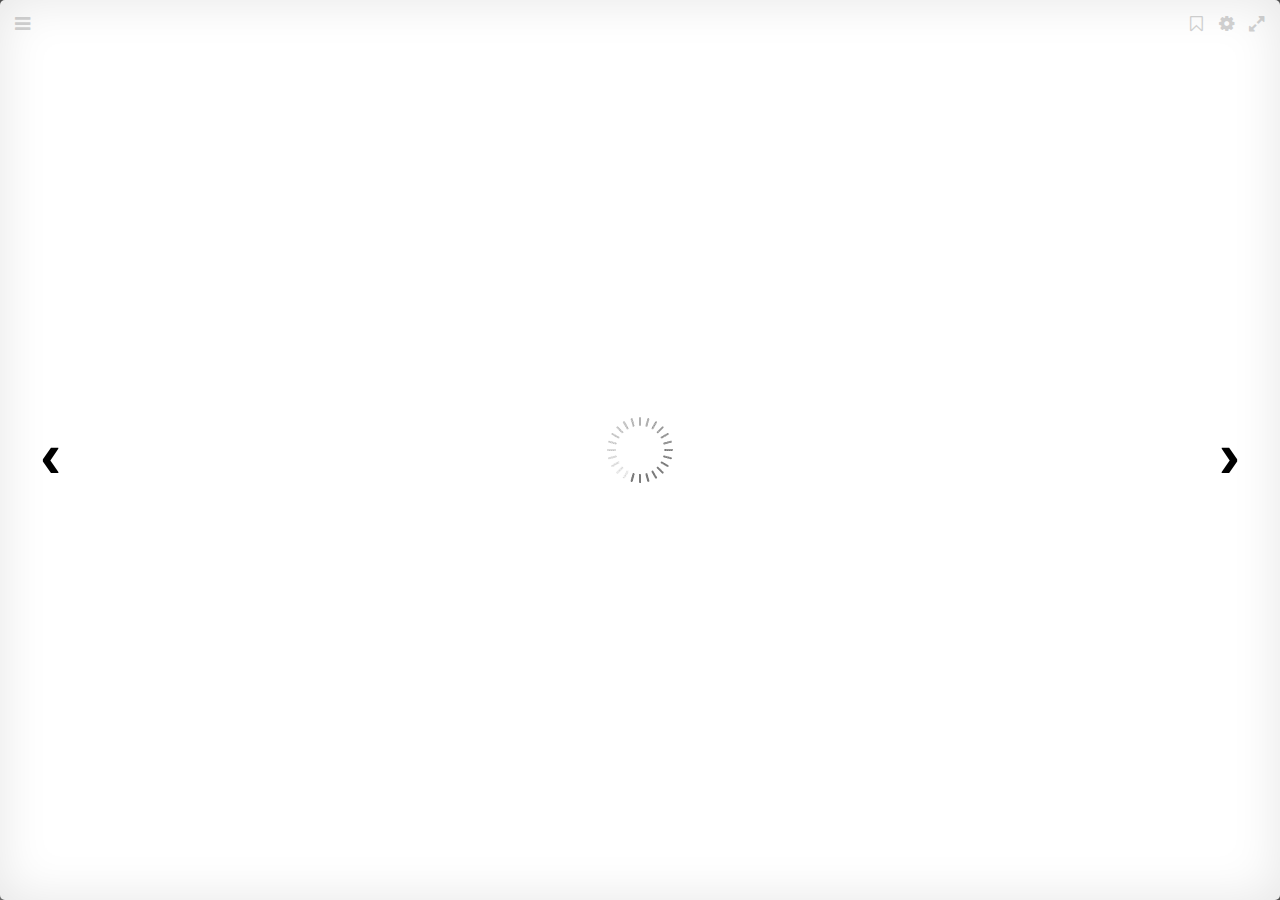
<file: app/src/main/assets/epubviewer/index.html>
<!DOCTYPE html>
<html class="no-js">

    <head>
        <link rel="stylesheet" href="css/normalize.css">
        <link rel="stylesheet" href="css/main.css">
        <link rel="stylesheet" href="css/popup.css">
        <!-- Insert this line above script imports  -->
        <script>if (typeof module === 'object') { window.module = module; module = undefined; }</script>
        <script src="js/libs/jquery.min.js"></script>
        <script src="js/libs/zip.min.js"></script>

        <script>
            // try also https://github.com/readium/readium-js-viewer
            function getParameterByName(name, url) {
                if (!url) {
                    url = window.location.href;
                }
                name = name.replace(/[\[\]]/g, "\\$&");
                let regex = new RegExp("[?&]" + name + "(=([^&#]*)|&|#|$)"),
                    results = regex.exec(url);
                if (!results) return null;
                if (!results[2]) return '';
                return decodeURIComponent(results[2].replace(/\+/g, " "));
            }
            document.onreadystatechange = function () {
                if (document.readyState == "complete") {
                    window.reader = ePubReader(getParameterByName("file"), { restore: true });
                }
            };

        </script>

        <!-- File Storage -->
        <script src="js/libs/localforage.min.js"></script>

        <!-- Full Screen -->
        <script src="js/libs/screenfull.min.js"></script>

        <!-- Render -->
        <script src="js/epub.js"></script>

        <!-- Reader -->
        <script src="js/reader.js"></script>

        <!-- Plugins -->
        <script src="js/plugins/search.js"></script>

        <!-- Highlights
        <script src="js/libs/jquery.highlight.js"></script>
        <script src="js/hooks/extensions/highlight.js"></script>
        -->

        <!-- Insert this line after script imports -->
        <script>if (window.module) module = window.module;</script>
    </head>

    <body>
        <div id="sidebar">
            <div id="panels">
                <input id="searchBox" placeholder="search" type="search">

                <a id="show-Search" class="show_view icon-search" data-view="Search">Search</a>
                <a id="show-Toc" class="show_view icon-list-1 active" data-view="Toc">TOC</a>
                <a id="show-Bookmarks" class="show_view icon-bookmark" data-view="Bookmarks">Bookmarks</a>
                <!-- <a id="show-Notes" class="show_view icon-edit" data-view="Notes">Notes</a> -->

            </div>
            <div id="tocView" class="view">
            </div>
            <div id="searchView" class="view">
                <ul id="searchResults"></ul>
            </div>
            <div id="bookmarksView" class="view">
                <ul id="bookmarks"></ul>
            </div>
            <div id="notesView" class="view">
                <div id="new-note">
                    <textarea id="note-text"></textarea>
                    <button id="note-anchor">Anchor</button>
                </div>
                <ol id="notes"></ol>
            </div>
        </div>
        <div id="main">

            <div id="titlebar">
                <div id="opener">
                    <a id="slider" class="icon-menu">Menu</a>
                </div>
                <div id="metainfo">
                    <span id="book-title"></span>
                    <span id="title-seperator">&nbsp;&nbsp;–&nbsp;&nbsp;</span>
                    <span id="chapter-title"></span>
                </div>
                <div id="title-controls">
                    <a id="bookmark" class="icon-bookmark-empty">Bookmark</a>
                    <a id="setting" class="icon-cog">Settings</a>
                    <a id="fullscreen" class="icon-resize-full">Fullscreen</a>
                </div>
            </div>

            <div id="divider"></div>
            <div id="prev" class="arrow">‹</div>
            <div id="viewer"></div>
            <div id="next" class="arrow">›</div>

            <div id="loader"><img src="img/loader.gif"></div>
        </div>
        <div class="modal md-effect-1" id="settings-modal">
            <div class="md-content">
                <h3>Settings</h3>
                <div>
                    <p>
                        <input type="checkbox" id="sidebarReflow" name="sidebarReflow">Reflow text when sidebars are
                        open.
                    </p>
                </div>
                <div class="closer icon-cancel-circled"></div>
            </div>
        </div>
        <div class="overlay"></div>
    </body>

</html>
</file>
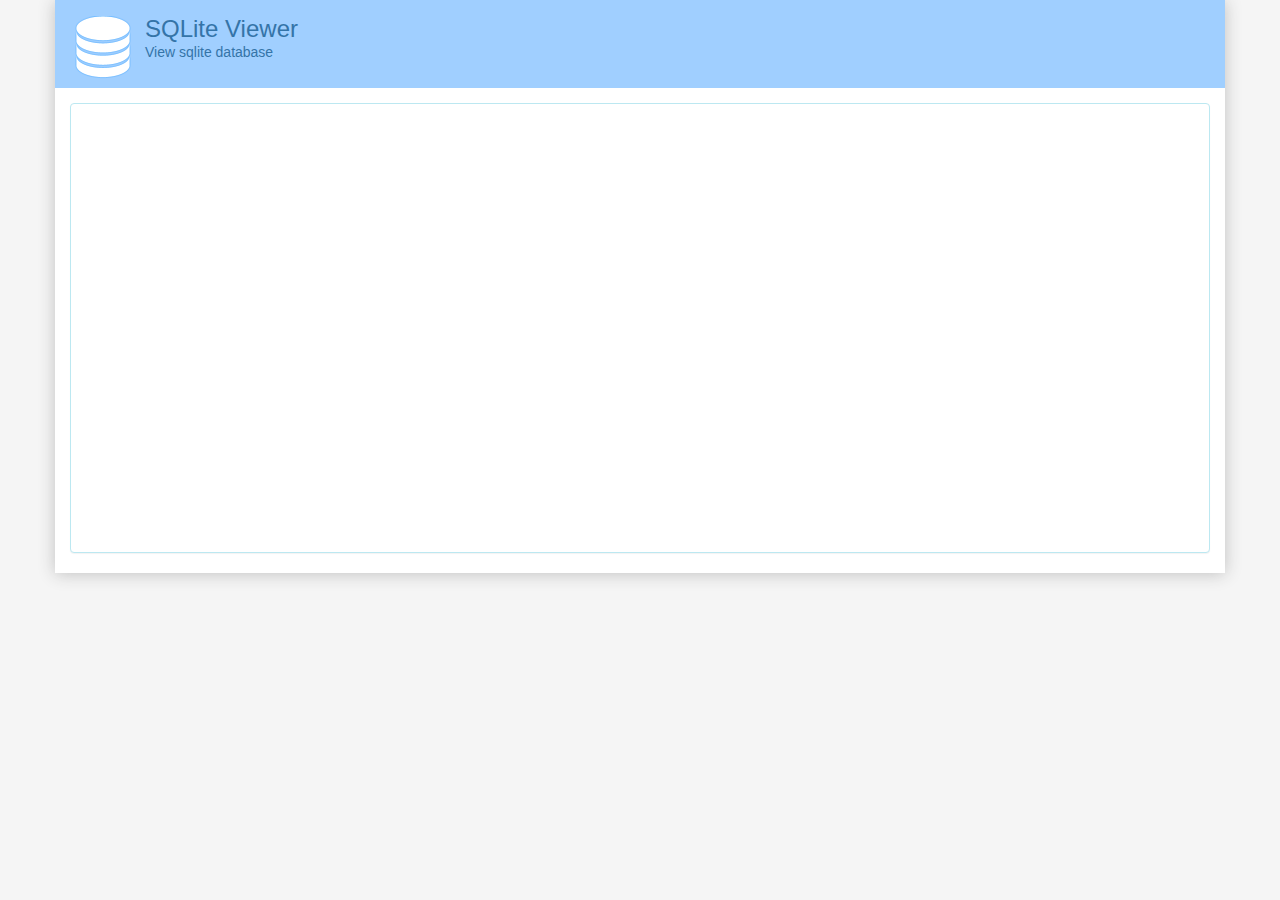
<file: app/src/main/assets/sqliteviewer/index.html>
<!DOCTYPE html>
<html lang="en">
<head>
    <link rel="stylesheet" type="text/css" href="css/main.css" />
    <meta charset="utf-8">
    <meta name="description" content="sqlite file viewer">
    <meta name="keywords" content="sqlite,viewer,db,database,online">
    <meta name="author" content="Juraj Novák">
    <meta name="viewport" content="width=device-width, initial-scale=1.0">
    <title>SQLite Viewer</title>
    <link href="css/bootstrap.min.css" rel="stylesheet">
    <link href="css/select2.css" rel="stylesheet">
    <link href="css/select2-bootstrap.css" rel="stylesheet">
    <link href="css/main.css" rel="stylesheet">
    <link href="css/ribbons.min.css" rel="stylesheet">
    <link rel="image_src" href="img/icon.png" />
</head>
<body>
    <img src="img/icon.png" style="display: none;" />
    <div id="main-container" class="container">
        <div id="header">
            <img src="img/logo.png" class="img-responsive pull-left" style="padding-right: 10px" />
            <h3>SQLite Viewer</h3>
            <p>View sqlite database</p>
        </div>
        <div id="compat-error" class="alert alert-danger" style="display: none">
            <div class="clearfix">
                <img src="img/seriously.png" class="img-responsive pull-left" />
                <p>Sorry but your system does not support some features.</p>
            </div>
        </div>
        <div class="panel panel-info" id="dropzone" onclick="dropzoneClick(this)">
            <div id="drop-loading" class="panel-body" style="display: none">
                <span class="glyphicon glyphicon-refresh glyphicon-refresh-animate"></span> <b>Processing file ...</b>
            </div>
        </div>
        <div id="output-box" class="container-fluid">
            <div class="row">
                <div class="col-md-12">
                    <select id="tables" class="form-control select2" title="Table"></select><br />
                </div>
                <div class="col-md-11">
                    <div id="sql-editor" class="panel panel-default form-control"></div>
                </div>
                <div class="col-sm-1">
                    <button class="btn btn-sm btn-primary" id="sql-run" type="submit" onclick="executeSql(this)">Execute</button>
                </div>
                <div class="col-md-12">
                    <div style="overflow-x: auto">
                        <table id="data" class="table table-condensed table-bordered table-hover table-striped">
                            <thead>
                                <tr></tr>
                            </thead>
                            <tbody></tbody>
                        </table>
                    </div>
                    <div class="alert alert-danger box" id="error" style="display: none"></div>
                </div>
            </div>
        </div>
        <div class="alert alert-danger box" style="display: none"></div>
        <div class="alert alert-warning box" style="display: none"></div>
        <div class="alert alert-info box" style="display: none"></div>
    </div>
    <div id="bottom-bar" class="text-center">
        <div class="inline">
            <button class="btn btn-default btn-sm " id="page-prev" type="submit" onclick="setPage(this, false)"><span class="glyphicon glyphicon-chevron-left" aria-hidden="true"></span></button>
            <a href="javascript:void(0)" data-toggle="tooltip" data-placement="top" onclick="setPage(this)" id="pager"></a>
            <button class="btn btn-default btn-sm " id="page-next" type="submit" onclick="setPage(this, true)"><span class="glyphicon glyphicon-chevron-right" aria-hidden="true"></span></button>
        </div>
    </div>
    <input type="file" id="dropzone-dialog" style="opacity: 0;display:none">
    <!-- Insert this line above script imports  -->
    <script>
        if (typeof module === 'object') {
            window.module = module;
            module = undefined;
        }
    </script>
    <script src="js/jquery-1.11.3.min.js"></script>
    <script src="js/filereader.js"></script>
    <script src="js/sql.js"></script>
    <script src="js/select2.min.js"></script>
    <script src="js/ace/ace.js"></script>
    <script src="js/bootstrap.min.js"></script>
    <script src="js/mindmup-editabletable.js"></script>
    <script src="js/main.js?v=7"></script>
    <script>
        var fileReader = new FileReader();
        var fileObject = {};
        fileReader.onload = function(event) {
            fileReaderOpts.on.load(event, fileObject);
        };
        function getParameterByName(name, url) {
            if (!url) {
                url = window.location.href;
            }
            name = name.replace(/[\[\]]/g, "\\$&");
            var regex = new RegExp("[?&]" + name + "(=([^&#]*)|&|#|$)"),
                results = regex.exec(url);
            if (!results) return null;
            if (!results[2]) return '';
            return decodeURIComponent(results[2].replace(/\+/g, " "));
        }
        function loadFileFromPath(url) {
            var xhr = new XMLHttpRequest();
            xhr.open("GET", url);
            xhr.responseType = "blob";
            xhr.addEventListener('load', function() {
                var blob = xhr.response;
                fileReader.readAsArrayBuffer(blob);
            });
            xhr.send();
        };
        var filePath = getParameterByName('file');
        fileObject.name = filePath.split('/').slice(-1).pop();
        loadFileFromPath(filePath);
    </script>
    <!-- Insert this line after script imports -->
    <script>
        if (window.module) module = window.module;
    </script>
</body>
</html>
</file>
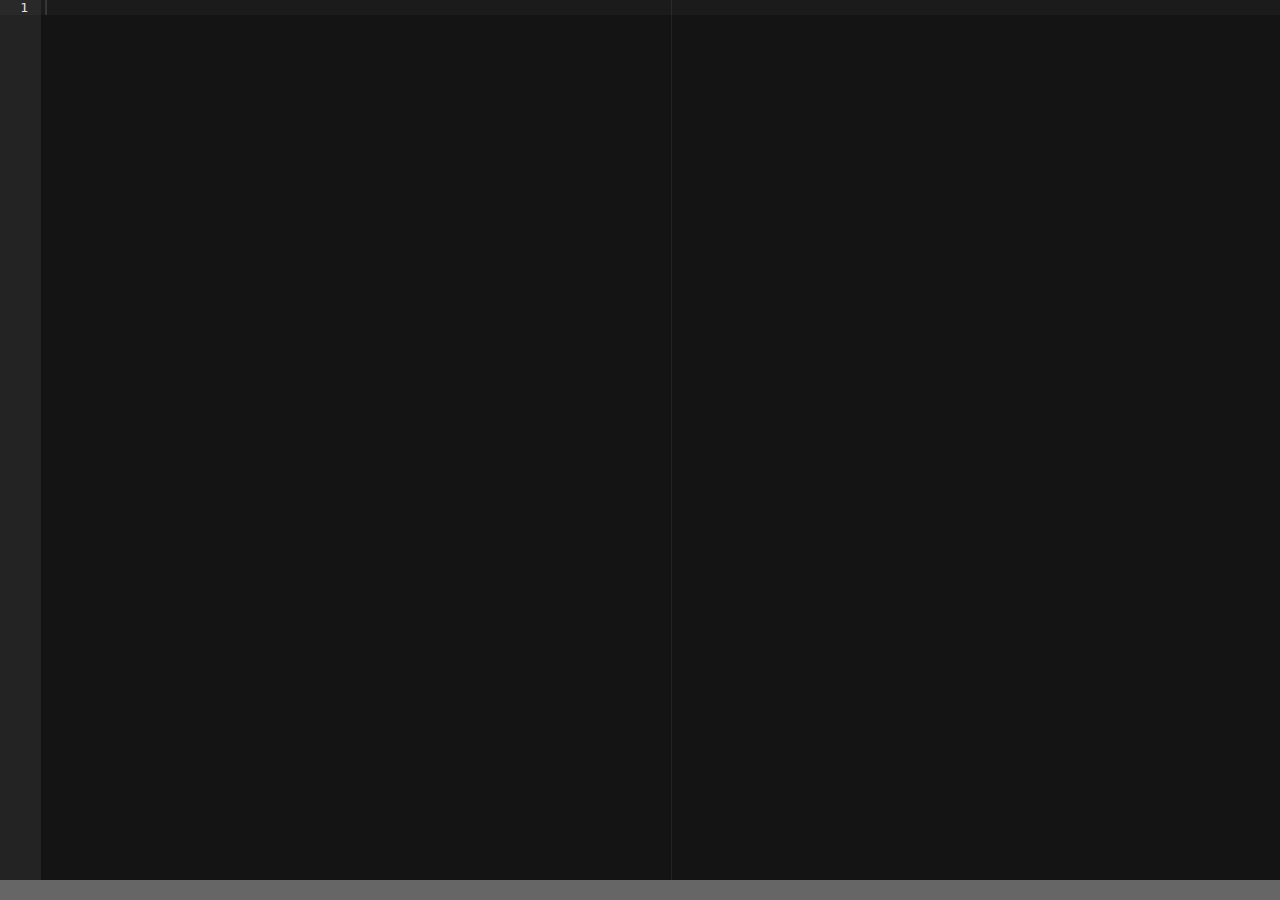
<file: app/src/main/assets/textviewer/index.html>
<!DOCTYPE html>
<html lang="en">
<head>
    <meta charset="UTF-8">
    <meta http-equiv="X-UA-Compatible" content="IE=edge,chrome=1">
    <title>Vudit</title>
    <style type="text/css" media="screen">
    html, body {background:#141414;}
    html {width:100%;height:100%;}
    #editor{margin:0;position:absolute;top:0;bottom:20px;left:0;right:0;}
    #statusBar{margin:0;padding:0;position:absolute;left:0;right:0;bottom:0;height:20px;background-color:#666;color:white;}
    .ace_status-indicator{color:white;position:absolute;right:0;border-left:1px solid;padding-right:10px;margin-right:10px;margin-left:10px;padding-left:10px;}
    ::-webkit-scrollbar{width:10px;height:8px;background-color:whitesmoke;}
    ::-webkit-scrollbar-thumb{border-radius:0px;height:8px;width:10px;background-color:#666;}
    ::-webkit-scrollbar-thumb:hover{background-color:#999;height:8px;width:10px;}
    ::-webkit-scrollbar-thumb:active{background-color:#999;width:10px;height:8px;}
  </style>
</head>
<body>
    <div id="container">
        <pre id="editor"></pre>
        <div id="statusBar"></div>
    </div>
    <script src="src-min-noconflict/ace.js" type="text/javascript" charset="utf-8"></script>
    <script src="src-min-noconflict/ext-statusbar.js" type="text/javascript" charset="utf-8"></script>
    <script src="src-min-noconflict/ext-modelist.js" type="text/javascript" charset="utf-8"></script>
    <script>
        function getParameterByName(name, url) {
            if (!url) {
                url = window.location.href;
            }
            name = name.replace(/[\[\]]/g, "\\$&");
            var regex = new RegExp("[?&]" + name + "(=([^&#]*)|&|#|$)"),
                results = regex.exec(url);
            if (!results) return null;
            if (!results[2]) return '';
            return decodeURIComponent(results[2].replace(/\+/g, " "));
        }
        function showFile(text) {
            editor.setValue(text);
            editor.resize();
            editor.gotoLine(1, 1, true);
        }
        var editor = ace.edit("editor");
        editor.setTheme("ace/theme/twilight");
        editor.getSession().setTabSize(4);
        editor.getSession().setUseWrapMode(true);
        editor.setHighlightActiveLine(true);
        editor.setBehavioursEnabled(true);
        editor.setShowFoldWidgets(true);
        editor.setReadOnly(true);
        document.getElementById('editor').style.fontSize = '13px';
        var modelist = ace.require("ace/ext/modelist");
        var filePath = getParameterByName('file');
        var filename = filePath.split('/').pop();
        var mode = modelist.getModeForPath(filePath).mode;
        editor.session.setMode(mode);
        var bar = document.getElementById("statusBar");
        bar.innerHTML = 'Vudit: '+ filename;
        var StatusBar = ace.require("ace/ext/statusbar").StatusBar;
        new StatusBar(editor, bar);
        var textarea = document.getElementsByClassName('ace_text-input')[0];
        textarea.readOnly = true;
        showFile(Android.getText());
    </script>
</body>
</html>
</file>
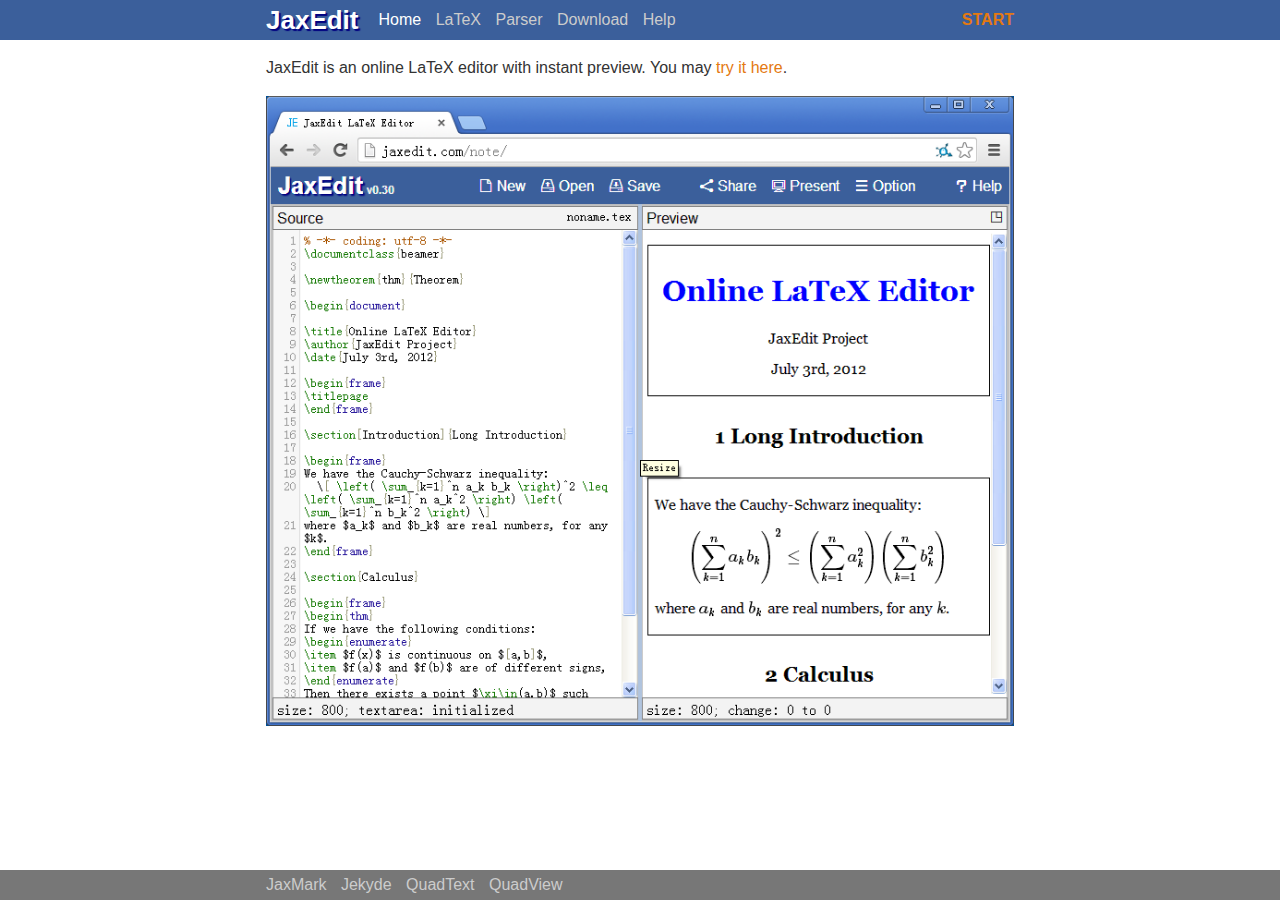
<file: app/src/main/assets/latexviewer/manual/index.html>
<!DOCTYPE html>
<html>
<head>
<title>JaxEdit Online Editor</title>
<!-- copyright (c) 2011-2017 JaxEdit project -->
<meta http-equiv="Content-Type" content="text/html; charset=UTF-8" />
<meta name="description" content="online LaTeX editor with live preview" />
<meta name="viewport" content="width=device-width, initial-scale=1.0, user-scalable=no">
<!--[if lt IE 8]>
<script>
  alert("Your browser is too old. Please upgrade it to latest version.");
</script>
<![endif]-->
<link rel="stylesheet" type="text/css" href="main.css" />
</head>
<body>
<div id="header">
  <div class="center">
    <a id="project">JaxEdit</a>
    <a id="start" href="https://zohooo.github.io/jaxedit">START</a>
    <div id="menu">
      <a class="current">Home</a>
      <a href="latex.html">LaTeX</a>
      <a href="parser.html">Parser</a>
      <a href="download.html">Download</a>
      <a href="help.html">Help</a>
    </div>
  </div>
</div>
<div id="main">
  <div id="content" class="center">
<p>JaxEdit is an online LaTeX editor with instant preview. You may <a href="https://zohooo.github.io/jaxedit">try it here</a>.</p>
<p><img id="screenshot" src="jaxedit.png" title="JaxEdit Screenshot"></p>
  </div>
</div>
<div id="footer">
  <div class="center">
    <a href="https://zohooo.github.io/jaxmark">JaxMark</a>
    <a href="https://zohooo.github.io/jekyde">Jekyde</a>
    <a href="https://zohooo.github.io/quadtext">QuadText</a>
    <a href="https://zohooo.github.io/quadview">QuadView</a>
  </div>
</div>
</body>
</html>
</file>
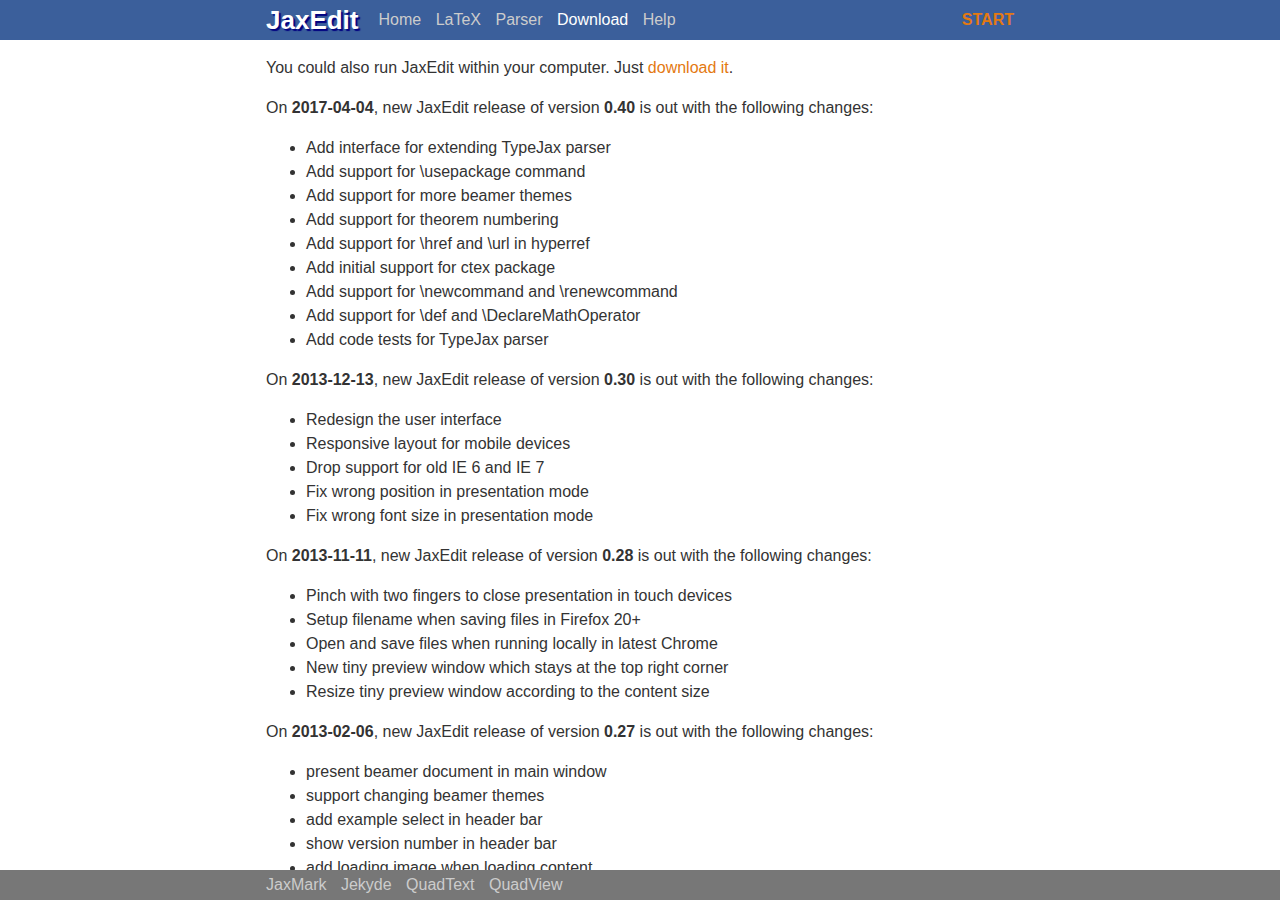
<file: app/src/main/assets/latexviewer/manual/download.html>
<!DOCTYPE html>
<html>
<head>
<title>JaxEdit Online Editor</title>
<!-- copyright (c) 2011-2017 JaxEdit project -->
<meta http-equiv="Content-Type" content="text/html; charset=UTF-8" />
<meta name="description" content="online LaTeX editor with live preview" />
<meta name="viewport" content="width=device-width, initial-scale=1.0, user-scalable=no">
<link rel="stylesheet" type="text/css" href="main.css" />
</head>
<body>
<div id="header">
  <div class="center">
    <a id="project">JaxEdit</a>
    <a id="start" href="https://zohooo.github.io/jaxedit">START</a>
    <div id="menu">
      <a href="index.html">Home</a>
      <a href="latex.html">LaTeX</a>
      <a href="parser.html">Parser</a>
      <a class="current">Download</a>
      <a href="help.html">Help</a>
    </div>
  </div>
</div>
<div id="main">
  <div id="content" class="center">
    <p>You could also run JaxEdit within your computer. Just <a href="https://github.com/zohooo/jaxedit/releases">download it</a>.</p>
    <div>
      <p>On <span class="date">2017-04-04</span>, new JaxEdit release of version <span class="date">0.40</span> is out with the following changes:</p>
      <ul>
        <li>Add interface for extending TypeJax parser</li>
        <li>Add support for \usepackage command</li>
        <li>Add support for more beamer themes</li>
        <li>Add support for theorem numbering</li>
        <li>Add support for \href and \url in hyperref</li>
        <li>Add initial support for ctex package</li>
        <li>Add support for \newcommand and \renewcommand</li>
        <li>Add support for \def and \DeclareMathOperator</li>
        <li>Add code tests for TypeJax parser</li>
      </ul>
    </div>
    <div>
      <p>On <span class="date">2013-12-13</span>, new JaxEdit release of version <span class="date">0.30</span> is out with the following changes:</p>
      <ul>
        <li>Redesign the user interface</li>
        <li>Responsive layout for mobile devices</li>
        <li>Drop support for old IE 6 and IE 7</li>
        <li>Fix wrong position in presentation mode</li>
        <li>Fix wrong font size in presentation mode</li>
      </ul>
    </div>
    <div>
      <p>On <span class="date">2013-11-11</span>, new JaxEdit release of version <span class="date">0.28</span> is out with the following changes:</p>
      <ul>
        <li>Pinch with two fingers to close presentation in touch devices</li>
        <li>Setup filename when saving files in Firefox 20+</li>
        <li>Open and save files when running locally in latest Chrome</li>
        <li>New tiny preview window which stays at the top right corner</li>
        <li>Resize tiny preview window according to the content size</li>
      </ul>
    </div>
    <div>
      <p>On <span class="date">2013-02-06</span>, new JaxEdit release of version <span class="date">0.27</span> is out with the following changes:</p>
      <ul>
        <li>present beamer document in main window</li>
        <li>support changing beamer themes</li>
        <li>add example select in header bar</li>
        <li>show version number in header bar</li>
        <li>add loading image when loading content</li>
        <li>disable file opening when initializing editor</li>
        <li>support using jaxedit with https protocol</li>
        <li>remove unusable export button in presentation</li>
        <li>clean up styles code for all buttons</li>
        <li>fix problem of different newline characters</li>
        <li>fix problem of empty parameter with \doumentclass</li>
      </ul>
    </div>
    <div>
      <p>On <span class="date">2013-01-10</span>, new JaxEdit release of version <span class="date">0.25</span> is out with the following changes:</p>
      <ul>
        <li>use single domain for all services</li>
        <li>clean up and simplify source code</li>
        <li>fix line wrapping problem in chrome</li>
        <li>fix list styes in nested enumerates</li>
        <li>old browsers can also use skydrive</li>
        <li>drag to change the size of preview area</li>
        <li>enable to share latex file with others</li>
        <li>share file with password for reading or writing</li>
        <li>read mode for reading and edit mode for writing</li>
      </ul>
    </div>
    <div>
      <p>On <span class="date">2012-12-29</span>, new JaxEdit release of version <span class="date">0.22</span> is out with the following changes:</p>
      <ul>
        <li>design new homepage for jaxedit website</li>
        <li>update codemirror to 3.0 and mathjax to 2.1</li>
        <li>enable syntax highlight and bracket matching</li>
        <li>enable auto closing for latex environments</li>
        <li>move drive selector to the left in header bar</li>
        <li>use localjs=true option to disable mathjax cdn</li>
        <li>use highlight=false option to disable codemirror</li>
        <li>fix click event problem when presenting in iPad</li>
        <li>fix empty content problem with lists and theorems</li>
      </ul>
    </div>
    <div>
      <p>On <span class="date">2012-07-03</span>, new JaxEdit release of version <span class="date">0.20</span> is out with the following changes:</p>
      <ul>
        <li>use parse tree as inner data structure in typejax</li>
        <li>list items could contain multiple paragraphs</li>
        <li>able to present and export beamer documents</li>
        <li>able to open and save files in local drives</li>
        <li>able to open and save files in microsoft skydrive</li>
        <li>add main header bar and adjust the appearance</li>
      </ul>
    </div>
  </div>
</div>
<div id="footer">
  <div class="center">
    <a href="https://zohooo.github.io/jaxmark">JaxMark</a>
    <a href="https://zohooo.github.io/jekyde">Jekyde</a>
    <a href="https://zohooo.github.io/quadtext">QuadText</a>
    <a href="https://zohooo.github.io/quadview">QuadView</a>
  </div>
</div>
</body>
</html>
</file>
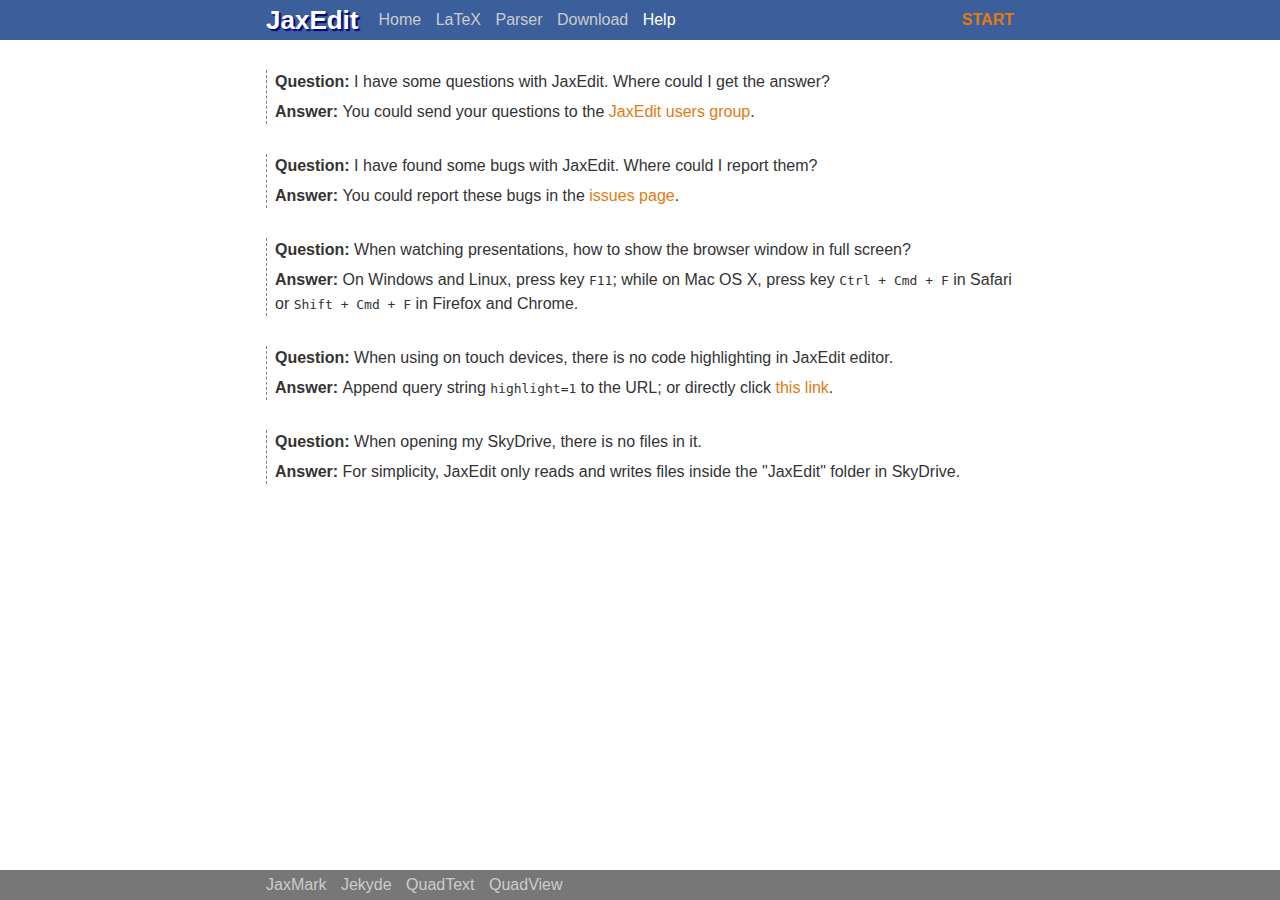
<file: app/src/main/assets/latexviewer/manual/help.html>
<!DOCTYPE html>
<html>
<head>
<title>JaxEdit Online Editor</title>
<!-- copyright (c) 2011-2017 JaxEdit project -->
<meta http-equiv="Content-Type" content="text/html; charset=UTF-8" />
<meta name="description" content="online LaTeX editor with live preview" />
<meta name="viewport" content="width=device-width, initial-scale=1.0, user-scalable=no">
<link rel="stylesheet" type="text/css" href="main.css" />
</head>
<body>
<div id="header">
  <div class="center">
    <a id="project">JaxEdit</a>
    <a id="start" href="https://zohooo.github.io/jaxedit">START</a>
    <div id="menu">
      <a href="index.html">Home</a>
      <a href="latex.html">LaTeX</a>
      <a href="parser.html">Parser</a>
      <a href="download.html">Download</a>
      <a class="current">Help</a>
    </div>
  </div>
</div>
<div id="main">
  <div id="content" class="center">
    <div class="q-and-a">
      <p class="question"><span class="question-head">Question: </span>I have some questions with JaxEdit. Where could I get the answer?</p>
      <p class="answer"><span class="answer-head">Answer: </span>You could send your questions to the <a href="http://groups.google.com/group/jaxedit">JaxEdit users group</a>.</p>
    </div>
    <div class="q-and-a">
      <p class="question"><span class="question-head">Question: </span>I have found some bugs with JaxEdit. Where could I report them?</p>
      <p class="answer"><span class="answer-head">Answer: </span>You could report these bugs in the <a href="https://github.com/zohooo/jaxedit/issues">issues page</a>.</p>
    </div>
    <div class="q-and-a">
      <p class="question"><span class="question-head">Question: </span>When watching presentations, how to show the browser window in full screen?</p>
      <p class="answer"><span class="answer-head">Answer: </span>On Windows and Linux, press key <code>F11</code>; while on Mac OS X, press key <code>Ctrl + Cmd + F</code> in Safari or <code>Shift + Cmd + F</code> in Firefox and Chrome.</p>
    </div>
    <div class="q-and-a">
      <p class="question"><span class="question-head">Question: </span>When using on touch devices, there is no code highlighting in JaxEdit editor.</p>
      <p class="answer"><span class="answer-head">Answer: </span>Append query string <code>highlight=1</code> to the URL; or directly click <a href="https://zohooo.github.io/jaxedit/?highlight=1">this link</a>.</p>
    </div>
    <div class="q-and-a">
      <p class="question"><span class="question-head">Question: </span>When opening my SkyDrive, there is no files in it.</p>
      <p class="answer"><span class="answer-head">Answer: </span>For simplicity, JaxEdit only reads and writes files inside the "JaxEdit" folder in SkyDrive.</p>
    </div>
  </div>
</div>
<div id="footer">
  <div class="center">
    <a href="https://zohooo.github.io/jaxmark">JaxMark</a>
    <a href="https://zohooo.github.io/jekyde">Jekyde</a>
    <a href="https://zohooo.github.io/quadtext">QuadText</a>
    <a href="https://zohooo.github.io/quadview">QuadView</a>
  </div>
</div>
</body>
</html>
</file>
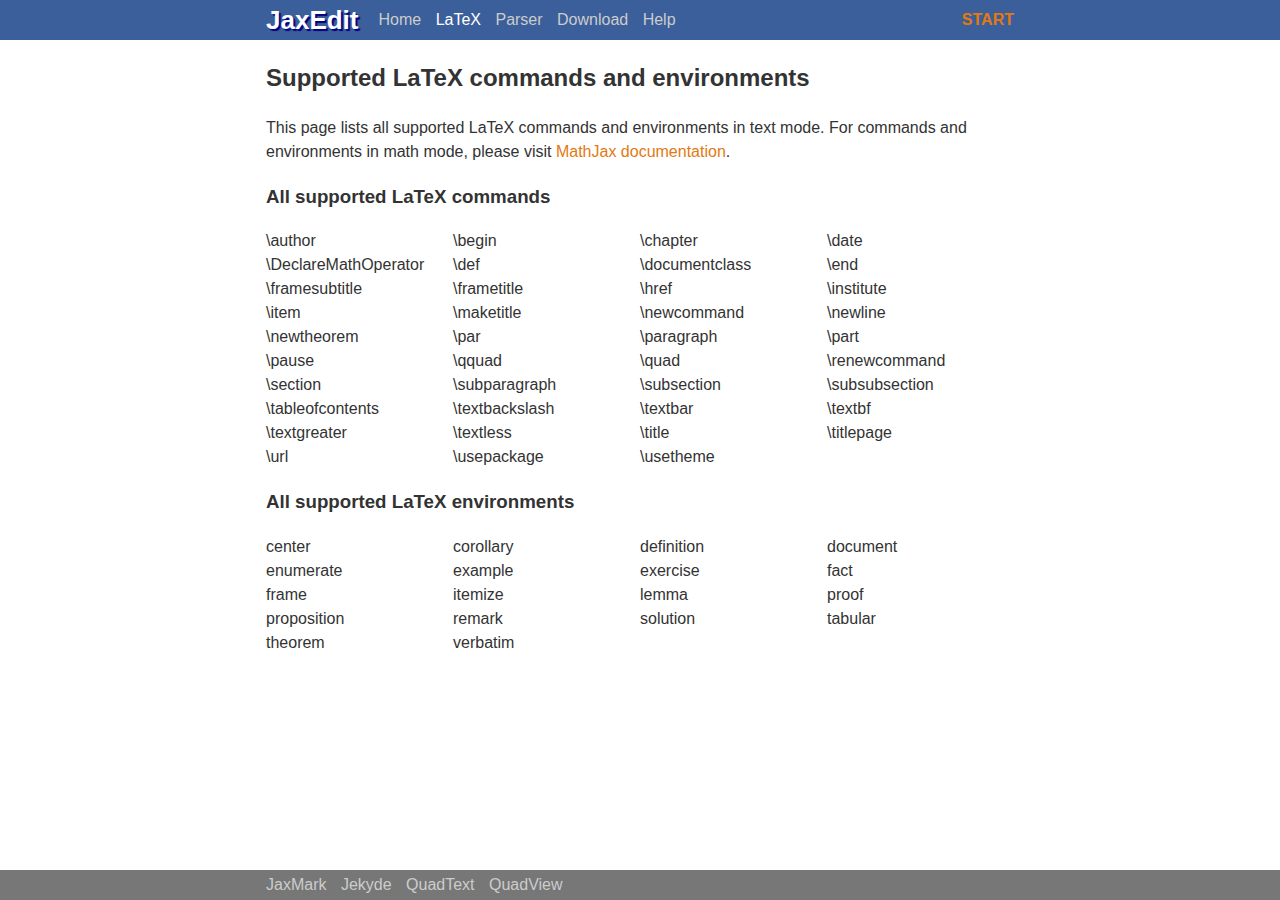
<file: app/src/main/assets/latexviewer/manual/latex.html>
<!DOCTYPE html>
<html>
<head>
<title>JaxEdit Online Editor</title>
<!-- copyright (c) 2011-2017 JaxEdit project -->
<meta http-equiv="Content-Type" content="text/html; charset=UTF-8" />
<meta name="description" content="online LaTeX editor with live preview" />
<meta name="viewport" content="width=device-width, initial-scale=1.0, user-scalable=no">
<link rel="stylesheet" type="text/css" href="main.css" />
</head>
<body>
<div id="header">
  <div class="center">
    <a id="project">JaxEdit</a>
    <a id="start" href="https://zohooo.github.io/jaxedit">START</a>
    <div id="menu">
      <a href="index.html">Home</a>
      <a class="current">LaTeX</a>
      <a href="parser.html">Parser</a>
      <a href="download.html">Download</a>
      <a href="help.html">Help</a>
    </div>
  </div>
</div>
<div id="main">
  <div id="content" class="center">
  <h2>Supported LaTeX commands and environments</h2>
  <p>This page lists all supported LaTeX commands and environments in text mode. For commands and environments in math mode, please visit <a href="http://docs.mathjax.org/en/latest/tex.html#supported-latex-commands">MathJax documentation</a>.</p>
  <h3>All supported LaTeX commands</h3>
  <ul class="float-list clearfix">
    <li>\author</li>
    <li>\begin</li>
    <li>\chapter</li>
    <li>\date</li><li>\DeclareMathOperator</li><li>\def</li><li>\documentclass</li>
    <li>\end</li>
    <li>\framesubtitle</li><li>\frametitle</li>
    <li>\href</li>
    <li>\institute</li><li>\item</li>
    <li>\maketitle</li>
    <li>\newcommand</li><li>\newline</li><li>\newtheorem</li>
    <li>\par</li><li>\paragraph</li><li>\part</li><li>\pause</li>
    <li>\qquad</li><li>\quad</li>
    <li>\renewcommand</li>
    <li>\section</li><li>\subparagraph</li><li>\subsection</li><li>\subsubsection</li>
    <li>\tableofcontents</li><li>\textbackslash</li><li>\textbar</li><li>\textbf</li><li>\textgreater</li><li>\textless</li><li>\title</li><li>\titlepage</li>
    <li>\url</li><li>\usepackage</li><li>\usetheme</li>
  </ul>
  <h3>All supported LaTeX environments</h3>
  <ul class="float-list clearfix">
    <li>center</li><li>corollary</li>
    <li>definition</li><li>document</li>
    <li>enumerate</li><li>example</li><li>exercise</li>
    <li>fact</li><li>frame</li>
    <li>itemize</li>
    <li>lemma</li>
    <li>proof</li><li>proposition</li>
    <li>remark</li>
    <li>solution</li>
    <li>tabular</li><li>theorem</li>
    <li>verbatim</li>
  </ul>
  </div>
</div>
<div id="footer">
  <div class="center">
    <a href="https://zohooo.github.io/jaxmark">JaxMark</a>
    <a href="https://zohooo.github.io/jekyde">Jekyde</a>
    <a href="https://zohooo.github.io/quadtext">QuadText</a>
    <a href="https://zohooo.github.io/quadview">QuadView</a>
  </div>
</div>
</body>
</html>
</file>
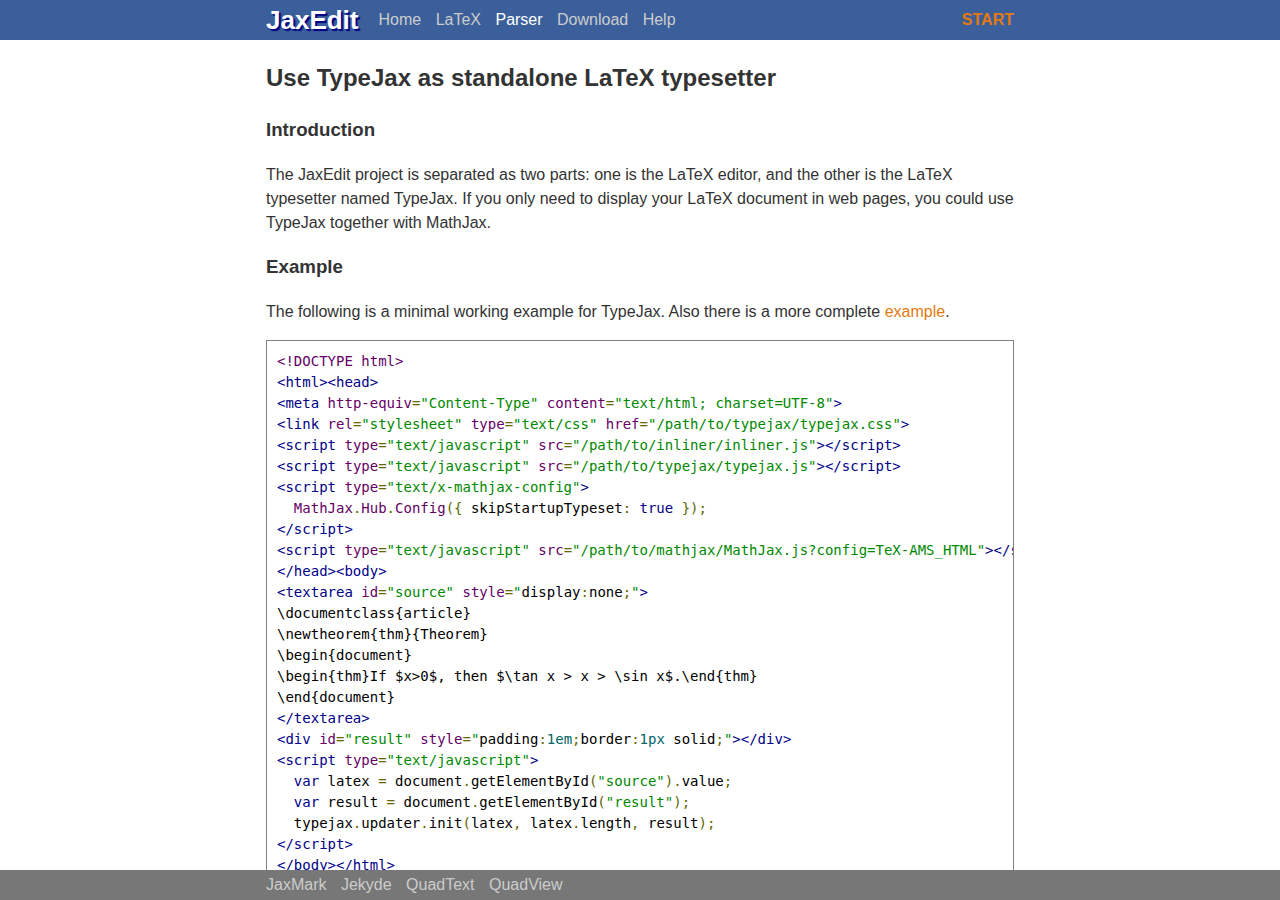
<file: app/src/main/assets/latexviewer/manual/parser.html>
<!DOCTYPE html>
<html>
<head>
<title>JaxEdit Online Editor</title>
<!-- copyright (c) 2011-2017 JaxEdit project -->
<meta http-equiv="Content-Type" content="text/html; charset=UTF-8" />
<meta name="description" content="online LaTeX editor with live preview" />
<meta name="viewport" content="width=device-width, initial-scale=1.0, user-scalable=no">
<link rel="stylesheet" type="text/css" href="main.css" />
<link href="prettify.css" type="text/css" rel="stylesheet" />
<script type="text/javascript" src="prettify.js"></script>
</head>
<body onload="prettyPrint()">
<div id="header">
  <div class="center">
    <a id="project">JaxEdit</a>
    <a id="start" href="https://zohooo.github.io/jaxedit">START</a>
    <div id="menu">
      <a href="index.html">Home</a>
      <a href="latex.html">LaTeX</a>
      <a class="current">Parser</a>
      <a href="download.html">Download</a>
      <a href="help.html">Help</a>
    </div>
  </div>
</div>
<div id="main">
  <div id="content" class="center">
  <h2>Use TypeJax as standalone LaTeX typesetter</h2>
  <h3>Introduction</h3>
  <p>The JaxEdit project is separated as two parts: one is the LaTeX editor, and the other is the LaTeX typesetter named TypeJax. If you only need to display your LaTeX document in web pages, you could use TypeJax together with MathJax.</p>
  <h3>Example</h3>
  <p>The following is a minimal working example for TypeJax. Also there is a more complete <a href="typejax.html">example</a>.</p>
  <pre class="prettyprint">&lt;!DOCTYPE html&gt;
&lt;html&gt;&lt;head&gt;
&lt;meta http-equiv="Content-Type" content="text/html; charset=UTF-8"&gt;
&lt;link rel="stylesheet" type="text/css" href="/path/to/typejax/typejax.css"&gt;
&lt;script type="text/javascript" src="/path/to/inliner/inliner.js"&gt;&lt;/script&gt;
&lt;script type="text/javascript" src="/path/to/typejax/typejax.js"&gt;&lt;/script&gt;
&lt;script type="text/x-mathjax-config"&gt;
  MathJax.Hub.Config({ skipStartupTypeset: true });
&lt;/script&gt;
&lt;script type="text/javascript" src="/path/to/mathjax/MathJax.js?config=TeX-AMS_HTML"&gt;&lt;/script&gt;
&lt;/head&gt;&lt;body&gt;
&lt;textarea id="source" style="display:none;"&gt;
\documentclass{article}
\newtheorem{thm}{Theorem}
\begin{document}
\begin{thm}If $x>0$, then $\tan x > x > \sin x$.\end{thm}
\end{document}
&lt;/textarea&gt;
&lt;div id="result" style="padding:1em;border:1px solid;"&gt;&lt;/div&gt;
&lt;script type="text/javascript"&gt;
  var latex = document.getElementById("source").value;
  var result = document.getElementById("result");
  typejax.updater.init(latex, latex.length, result);
&lt;/script&gt;
&lt;/body&gt;&lt;/html&gt;</pre>
  </div>
</div>
<div id="footer">
  <div class="center">
    <a href="https://zohooo.github.io/jaxmark">JaxMark</a>
    <a href="https://zohooo.github.io/jekyde">Jekyde</a>
    <a href="https://zohooo.github.io/quadtext">QuadText</a>
    <a href="https://zohooo.github.io/quadview">QuadView</a>
  </div>
</div>
</body>
</html>
</file>
<file: app/src/main/assets/epubviewer/css/main.css>
@font-face {
  font-family: 'fontello';
  src: url('../font/fontello.eot?60518104');
  src: url('../font/fontello.eot?60518104#iefix') format('embedded-opentype'),
       url('../font/fontello.woff?60518104') format('woff'),
       url('../font/fontello.ttf?60518104') format('truetype'),
       url('../font/fontello.svg?60518104#fontello') format('svg');
  font-weight: normal;
  font-style: normal;
}

body {
  background: #4e4e4e;
  overflow: hidden;
}

#main {
  /* height: 500px; */
  position: absolute;
  width: 100%;
  height: 100%;
  right: 0;
  /* left: 40px; */
/*   -webkit-transform: translate(40px, 0);
  -moz-transform: translate(40px, 0); */

  /* border-radius: 5px 0px 0px 5px; */
  border-radius: 5px;
  background: #fff;
  overflow: hidden;
  -webkit-transition: -webkit-transform .4s, width .2s;
  -moz-transition: -webkit-transform .4s, width .2s;
  -ms-transition: -webkit-transform .4s, width .2s;

  -moz-box-shadow:    inset 0 0 50px rgba(0,0,0,.1);
  -webkit-box-shadow: inset 0 0 50px rgba(0,0,0,.1);
  -ms-box-shadow: inset 0 0 50px rgba(0,0,0,.1);
  box-shadow:         inset 0 0 50px rgba(0,0,0,.1);
}


#titlebar {
  height: 8%;
  min-height: 20px;
  padding: 10px;
  /* margin: 0 50px 0 50px; */
  position: relative;
  color: #4f4f4f;
  font-weight: 100;
  font-family: Georgia, "Times New Roman", Times, serif;
  opacity: .5;
  text-align: center;
  -webkit-transition: opacity .5s;
  -moz-transition: opacity .5s;
  -ms-transition: opacity .5s;
  z-index: 10;
}

#titlebar:hover {
  opacity: 1;
}

#titlebar a {
  width: 18px;
  height: 19px;
  line-height: 20px;
  overflow: hidden;
  display: inline-block;
  opacity: .5;
  padding: 4px;
  border-radius: 4px;
}

#titlebar a::before {
  visibility: visible;
}

#titlebar a:hover {
  opacity: .8;
  border: 1px rgba(0,0,0,.2) solid;
  padding: 3px;
}

#titlebar a:active {
  opacity: 1;
  color: rgba(0,0,0,.6);
  /* margin: 1px -1px -1px 1px; */
  -moz-box-shadow:    inset 0 0 6px rgba(155,155,155,.8);
  -webkit-box-shadow: inset 0 0 6px rgba(155,155,155,.8);
  -ms-box-shadow: inset 0 0 6px rgba(155,155,155,.8);
  box-shadow: inset 0 0 6px rgba(155,155,155,.8);
}

#book-title {
  font-weight: 600;
}

#title-seperator {
  display: none;
}

#viewer {
  width: 80%;
  height: 80%;
  /* margin-left: 10%; */
  margin: 0 auto;
  max-width: 1250px;
  z-index: 2;
  position: relative;
  overflow: hidden;
}

#viewer iframe {
  border: none;
}

#prev {
  left: 40px;
}

#next {
  right: 40px;
}

.arrow {
  position: absolute;
  top: 50%;
  margin-top: -32px;
  font-size: 64px;
  color: #000000;
  font-family: arial, sans-serif;
  font-weight: bold;
  cursor: pointer;
  -webkit-user-select: none;
  -khtml-user-select: none;
  -moz-user-select: none;
  -ms-user-select: none;
  user-select: none;
}

.arrow:hover {
  color: #777;
}

.arrow:active,
.arrow.active {
  color: #000;
}

#sidebar {
  background: #6b6b6b;
  position: absolute;
  /* left: -260px; */
  /* -webkit-transform: translate(-260px, 0);
  -moz-transform: translate(-260px, 0); */
  top: 0;
  min-width: 300px;
  width: 25%;
  height: 100%;
  -webkit-transition: -webkit-transform .5s;
  -moz-transition: -moz-transform .5s;
  -ms-transition: -moz-transform .5s;

  overflow: hidden;
}

#sidebar.open {
 /* left: 0; */
 /* -webkit-transform: translate(0, 0);
 -moz-transform: translate(0, 0); */
}

#main.closed {
  /* left: 300px; */
  -webkit-transform: translate(300px, 0);
  -moz-transform: translate(300px, 0);
  -ms-transform: translate(300px, 0);
}

#main.single {
  width: 75%;
}

#main.single #viewer {
  /* width: 60%;
  margin-left: 20%; */
}

#panels {
  background: #4e4e4e;
  position: absolute;
  left: 0;
  top: 0;
  width: 100%;
  padding: 13px 0;
  height: 14px;
  -moz-box-shadow: 0px 1px 3px rgba(0,0,0,.6);
  -webkit-box-shadow: 0px 1px 3px rgba(0,0,0,.6);
  -ms-box-shadow: 0px 1px 3px rgba(0,0,0,.6);
  box-shadow: 0px 1px 3px rgba(0,0,0,.6);
}

#opener {
  /* padding: 10px 10px; */
  float: left;
}

/* #opener #slider {
  width: 25px;
} */

#metainfo {
  display: inline-block;
  text-align: center;
  max-width: 80%;
}

#title-controls {
  float: right;
}

#panels a {
  visibility: hidden;
  width: 18px;
  height: 20px;
  overflow: hidden;
  display: inline-block;
  color: #ccc;
  margin-left: 6px;
}

#panels a::before {
  visibility: visible;
}

#panels a:hover {
  color: #AAA;
}

#panels a:active {
  color: #AAA;
  margin: 1px 0 -1px 6px;
}

#panels a.active,
#panels a.active:hover {
  color: #AAA;
}

#searchBox {
  width: 165px;
  float: left;
  margin-left: 10px;
  margin-top: -1px;
  /*
  border-radius: 5px;
  background: #9b9b9b;
  float: left;
  margin-left: 5px;
  margin-top: -5px;
  padding: 3px 10px;
  color: #000;
  border: none;
  outline: none; */

}

input::-webkit-input-placeholder {
    color: #454545;
}
input:-moz-placeholder {
    color: #454545;
}
input:-ms-placeholder {
    color: #454545;
}

#divider {
  position: absolute;
  width: 1px;
  border-right: 1px #000 solid;
  height: 80%;
  z-index: 1;
  left: 50%;
  margin-left: -1px;
  top: 10%;
  opacity: .15;
  box-shadow: -2px 0 15px rgba(0, 0, 0, 1);
  display: none;
}

#divider.show {
  display: block;
}

#loader {
  position: absolute;
  z-index: 10;
  left: 50%;
  top: 50%;
  margin: -33px 0 0 -33px;
}

#tocView,
#bookmarksView {
  overflow-x: hidden;
  overflow-y: hidden;
  min-width: 300px;
  width: 25%;
  height: 100%;
  visibility: hidden;
  -webkit-transition: visibility 0 ease .5s;
  -moz-transition: visibility 0 ease .5s;
  -ms-transition: visibility 0 ease .5s;
}



#sidebar.open #tocView,
#sidebar.open #bookmarksView {
  overflow-y: auto;
  visibility: visible;
  -webkit-transition: visibility 0 ease 0;
  -moz-transition: visibility 0 ease 0;
  -ms-transition: visibility 0 ease 0;
}

#sidebar.open #tocView {
  display: block;
}

#tocView > ul,
#bookmarksView > ul {
  margin-top: 15px;
  margin-bottom: 50px;
  padding-left: 20px;
  display: block;
}

#tocView li,
#bookmarksView li {
  margin-bottom:10px;
  width: 225px;
  font-family: Georgia, "Times New Roman", Times, serif;
  list-style: none;
  text-transform: capitalize;
}

#tocView li:active,
#tocView li.currentChapter
{
  list-style: none;
}

.list_item a {
  color: #AAA;
  text-decoration: none;
}

.list_item a.chapter {
  font-size: 1em;
}

.list_item a.section {
  font-size: .8em;
}

.list_item.currentChapter > a,
.list_item a:hover {
  color: #f1f1f1
}

/* #tocView li.openChapter > a, */
.list_item a:hover {
  color: #E2E2E2;
}

.list_item ul {
  padding-left:10px;
  margin-top: 8px;
  display: none;
}

.list_item.currentChapter > ul,
.list_item.openChapter > ul {
  display: block;
}

#tocView.hidden {
  display: none;
}

.toc_toggle {
  display: inline-block;
  width: 14px;
  cursor: pointer;
  -webkit-user-select: none;
  -moz-user-select: none;
  -ms-user-select: none;
  user-select: none;
}

.toc_toggle:before {
  content: '▸';
  color: #fff;
  margin-right: -4px;
}

.currentChapter > .toc_toggle:before,
.openChapter > .toc_toggle:before {
  content: '▾';
}

.view {
  width: 300px;
  height: 100%;
  display: none;
  padding-top: 50px;
  overflow-y: auto;
}

#searchResults {
  margin-bottom: 50px;
  padding-left: 20px;
  display: block;
}

#searchResults li {
  margin-bottom:10px;
  width: 225px;
  font-family: Georgia, "Times New Roman", Times, serif;
  list-style: none;
}

#searchResults a {
  color: #AAA;
  text-decoration: none;
}

#searchResults p {
  text-decoration: none;
  font-size: 12px;
  line-height: 16px;
}

#searchResults p .match {
  background: #ccc;
  color: #000;
}

#searchResults li > p {
  color: #AAA;
}

#searchResults li a:hover {
  color: #E2E2E2;
}

#searchView.shown {
  display: block;
  overflow-y: scroll;
}

#notes {
 padding: 0 0 0 34px;
}

#notes li {
  color: #eee;
  font-size: 12px;
  width: 240px;
  border-top: 1px #fff solid;
  padding-top: 6px;
  margin-bottom: 6px;
}

#notes li a {
  color: #fff;
  display: inline-block;
  margin-left: 6px;
}

#notes li a:hover {
  text-decoration: underline;
}

#notes li img {
  max-width: 240px;
}

#note-text {
  display: block;
  width: 260px;
  height: 80px;
  margin: 0 auto;
  padding: 5px;
  border-radius: 5px;
}

#note-text[disabled], #note-text[disabled="disabled"]{
    opacity: .5;
}

#note-anchor {
  margin-left: 218px;
  margin-top: 5px;
}

#settingsPanel {
  display:none;
}

#settingsPanel h3 {
  color:#f1f1f1;
  font-family:Georgia, "Times New Roman", Times, serif;
  margin-bottom:10px;
}

#settingsPanel ul {
  margin-top:60px;
  list-style-type:none;
}

#settingsPanel li {
  font-size:1em;
  color:#f1f1f1;
}

#settingsPanel .xsmall {  font-size:x-small; }
#settingsPanel .small {  font-size:small; }
#settingsPanel .medium {  font-size:medium; }
#settingsPanel .large {  font-size:large; }
#settingsPanel .xlarge {  font-size:x-large; }

.highlight { background-color: yellow }

.modal {
  position: fixed;
  top: 50%;
  left: 50%;
  width: 50%;
  width: 630px;

  height: auto;
  z-index: 2000;
  visibility: hidden;
  margin-left: -320px;
  margin-top: -160px;

}

.overlay {
  position: fixed;
  width: 100%;
  height: 100%;
  visibility: hidden;
  top: 0;
  left: 0;
  z-index: 1000;
  opacity: 0;
  background: rgba(255,255,255,0.8);
  -webkit-transition: all 0.3s;
  -moz-transition: all 0.3s;
  -ms-transition: all 0.3s;
  transition: all 0.3s;
}

.md-show {
    visibility: visible;
}

.md-show ~ .overlay {
    opacity: 1;
    visibility: visible;
}

/* Content styles */
.md-content {
  color: #fff;
  background: #6b6b6b;
  position: relative;
  border-radius: 3px;
  margin: 0 auto;
  height: 320px;
}

.md-content h3 {
  margin: 0;
  padding: 6px;
  text-align: center;
  font-size: 22px;
  font-weight: 300;
  opacity: 0.8;
  background: rgba(0,0,0,0.1);
  border-radius: 3px 3px 0 0;
}

.md-content > div {
  padding: 15px 40px 30px;
  margin: 0;
  font-weight: 300;
  font-size: 14px;
}

.md-content > div p {
  margin: 0;
  padding: 10px 0;
}

.md-content > div ul {
  margin: 0;
  padding: 0 0 30px 20px;
}

.md-content > div ul li {
  padding: 5px 0;
}

.md-content button {
  display: block;
  margin: 0 auto;
  font-size: 0.8em;
}

/* Effect 1: Fade in and scale up */
.md-effect-1 .md-content {
  -webkit-transform: scale(0.7);
  -moz-transform: scale(0.7);
  -ms-transform: scale(0.7);
  transform: scale(0.7);
  opacity: 0;
  -webkit-transition: all 0.3s;
  -moz-transition: all 0.3s;
  -ms-transition: all 0.3s;
  transition: all 0.3s;
}

.md-show.md-effect-1 .md-content {
  -webkit-transform: scale(1);
  -moz-transform: scale(1);
  -ms-transform: scale(1);
  transform: scale(1);
  opacity: 1;
}

.md-content > .closer {
  font-size: 18px;
  position: absolute;
  right: 0;
  top: 0;
  font-size: 24px;
  padding: 4px;
}

@media only screen and (max-width: 1040px) {
  #viewer{
    width: 50%;
    margin-left: 25%;
  }

  #divider,
  #divider.show {
    display: none;
  }
}

@media only screen and (max-width: 900px) {
  #viewer{
    width: 60%;
    margin-left: 20%;
  }

  #prev {
    left: 20px;
  }

  #next {
    right: 20px;
  }
}

@media only screen and (max-width: 550px) {
  #viewer{
    width: 80%;
    margin-left: 10%;
  }

  #prev {
    left: 0;
  }

  #next {
    right: 0;
  }

  .arrow {
    height: 100%;
    top: 45px;
    width: 10%;
    text-indent: -10000px;
  }

  #main {
    -webkit-transform: translate(0, 0);
    -moz-transform: translate(0, 0);
    -ms-transform: translate(0, 0);
    -webkit-transition: -webkit-transform .3s;
    -moz-transition: -moz-transform .3s;
    -ms-transition: -moz-transform .3s;
  }

  #main.closed {
    -webkit-transform: translate(260px, 0);
    -moz-transform: translate(260px, 0);
    -ms-transform: translate(260px, 0);
  }

  #titlebar {
    /* font-size: 16px; */
    /* margin: 0 50px 0 50px; */
  }

  #metainfo {
    font-size: 10px;
  }

  #tocView {
    width: 260px;
  }

  #tocView li {
    font-size: 12px;
  }

  #tocView > ul{
    padding-left: 10px;
  }
}


/* For iPad portrait layouts only */
@media only screen and (min-device-width: 481px) and (max-device-width: 1024px) and (orientation: portrait) {
    #viewer iframe {
        width: 460px;
        height: 740px;
    }
}
 /*For iPad landscape layouts only */
@media only screen and (min-device-width: 481px) and (max-device-width: 1024px) and (orientation: landscape) {
    #viewer iframe {
        width: 460px;
        height: 415px;
    }
}
/* For iPhone portrait layouts only */
@media only screen and (max-device-width: 480px) and (orientation: portrait) {
    #viewer {
      width: 256px;
      height: 432px;
    }
    #viewer iframe {
       width: 256px;
       height: 432px;
    }
}
/* For iPhone landscape layouts only */
@media only screen and (max-device-width: 480px) and (orientation: landscape) {
    #viewer iframe {
        width: 256px;
        height: 124px;
    }
}

[class^="icon-"]:before, [class*=" icon-"]:before {
    font-family: "fontello";
    font-style: normal;
    font-weight: normal;
    speak: none;

    display: inline-block;
    text-decoration: inherit;
    width: 1em;
    margin-right: .2em;
    text-align: center;
    /* opacity: .8; */

    /* For safety - reset parent styles, that can break glyph codes*/
    font-variant: normal;
    text-transform: none;

    /* you can be more comfortable with increased icons size */
    font-size: 112%;
}


.icon-search:before { content: '\e807'; } /* '' */
.icon-resize-full-1:before { content: '\e804'; } /* '' */
.icon-cancel-circled2:before { content: '\e80f'; } /* '' */
.icon-link:before { content: '\e80d'; } /* '' */
.icon-bookmark:before { content: '\e805'; } /* '' */
.icon-bookmark-empty:before { content: '\e806'; } /* '' */
.icon-download-cloud:before { content: '\e811'; } /* '' */
.icon-edit:before { content: '\e814'; } /* '' */
.icon-menu:before { content: '\e802'; } /* '' */
.icon-cog:before { content: '\e813'; } /* '' */
.icon-resize-full:before { content: '\e812'; } /* '' */
.icon-cancel-circled:before { content: '\e80e'; } /* '' */
.icon-up-dir:before { content: '\e80c'; } /* '' */
.icon-right-dir:before { content: '\e80b'; } /* '' */
.icon-angle-right:before { content: '\e809'; } /* '' */
.icon-angle-down:before { content: '\e80a'; } /* '' */
.icon-right:before { content: '\e815'; } /* '' */
.icon-list-1:before { content: '\e803'; } /* '' */
.icon-list-numbered:before { content: '\e801'; } /* '' */
.icon-columns:before { content: '\e810'; } /* '' */
.icon-list:before { content: '\e800'; } /* '' */
.icon-resize-small:before { content: '\e808'; } /* '' */
</file>
<file: app/src/main/assets/epubviewer/css/popup.css>
/* http://davidwalsh.name/css-tooltips */
/* base CSS element */
.popup {
  background: #eee;
  border: 1px solid #ccc;
  padding: 10px;
  border-radius: 8px;
  box-shadow: 0 2px 5px rgba(0, 0, 0, 0.2);
  position: fixed;
  max-width: 300px;
  font-size: 12px;
  
  display: none;
  margin-left: 2px;
  
  margin-top: 30px;
}

.popup.above {
  margin-top: -10px;
}

.popup.left {
  margin-left: -20px;
}

.popup.right {
  margin-left: 40px;
}

.pop_content {
  max-height: 225px;
  overflow-y: auto;
}

.pop_content > p {
  margin-top: 0;
}

/* below */
.popup:before {
  position: absolute;
  display: inline-block;
  border-bottom: 10px solid #eee;
  border-right: 10px solid transparent;
  border-left: 10px solid transparent;
  border-bottom-color: rgba(0, 0, 0, 0.2);
  left: 50%;
  top: -10px;
  margin-left: -6px;
  content: '';
}

.popup:after {
  position: absolute;
  display: inline-block;
  border-bottom: 9px solid #eee;
  border-right: 9px solid transparent;
  border-left: 9px solid transparent;
  left: 50%;
  top: -9px;
  margin-left: -5px;
  content: '';
}

/* above */
.popup.above:before {
  border-bottom: none;
  border-top: 10px solid #eee;
  border-top-color: rgba(0, 0, 0, 0.2);
  top: 100%;
}

.popup.above:after {
  border-bottom: none;
  border-top: 9px solid #eee;
  top: 100%;
}

.popup.left:before,
.popup.left:after
{
  left: 20px;
}

.popup.right:before,
.popup.right:after
{
  left: auto;
  right: 20px;
}


.popup.show, .popup.on {
  display: block;
}
</file>
<file: app/src/main/assets/sqliteviewer/css/main.css>
body {
    background: #f5f5f5;
}

footer {
    margin-top: 8px;
    margin-bottom: 8px;
    color: darkgray;
    text-align: center;
}

footer small a {
    color: #7AA7CF;
}

#main-container {
    position: relative;
    background: #ffffff;
    box-shadow: 0 1px 16px silver;
    z-index: 2;
}

.node-info {
    font-style: italic;
    display: none;
    margin: 0;
    padding: 0;
}

.drag {
    background-color: lightblue;
}

.info-items td {
    vertical-align: top;
}

.info-items td:first-child {
    width: 90px;
}

#header {
    background: #A0CFFF;
    color: #3474A8;
    padding: 16px;
    margin-left: -15px;
    margin-right: -15px;
    margin-bottom: 15px;

}

#header h3 {
    margin: 0;
}

#dropzone {
    height: 450px;
    width: 100%;
    font-size: 1.2em;
    cursor: pointer;
    text-align: center;
    display: table;
    table-layout: fixed;
}

#dropzone .panel-body {
    display: table-cell;
    vertical-align: middle;
}

#output-box {
    display: none;
    margin-bottom: 20px;
}

#button-box {
    position: absolute;
    right: 40px;
}

.ace_hidden-cursors {
    opacity: 0
}

.table-hover tbody tr:hover td, .table-hover tbody tr:hover th {
    background-color: #F5F5E7;
}

#data {
    margin-bottom: 0;
}

#data th span {
    cursor: help;
}

#data th, #data td {
    max-width: 200px;
    overflow: hidden;
    text-overflow: ellipsis;
    white-space: nowrap;
}

#bottom-bar a:focus, a:hover {
    text-decoration: none;
}

#bottom-bar .inline {
    background: #fff;
    display: inline-block;
    padding: 15px;
    margin: -15px
}

#bottom-bar {
    z-index: 1;
    bottom: 0;
    padding: 15px;
    position: static;
    display: none;
    margin-left: -8px;
}

@media (min-width: 1300px) {
    #bottom-bar {
        position: fixed;
    }

    #pager {
        display: block;
    }
}

@media (min-width: 1450px) {
    #pager {
        display: inline-block;
    }
}

.ribbon {
    z-index: 3;
}
/* Animated loading icon */

.glyphicon-refresh-animate {
    -animation: spin .7s infinite linear;
    -webkit-animation: spin2 .7s infinite linear;
}

@-webkit-keyframes spin2 {
    from {
        -webkit-transform: rotate(0deg);
    }
    to {
        -webkit-transform: rotate(360deg);
    }
}

@keyframes spin {
    from {
        transform: scale(1) rotate(0deg);
    }
    to {
        transform: scale(1) rotate(360deg);
    }
}
</file>
<file: app/src/main/assets/sqliteviewer/css/select2.css>
/*
Version: 3.5.4 Timestamp: Sun Aug 30 13:30:32 EDT 2015
*/
.select2-container {
    margin: 0;
    position: relative;
    display: inline-block;
    vertical-align: middle;
}

.select2-container,
.select2-drop,
.select2-search,
.select2-search input {
  /*
    Force border-box so that % widths fit the parent
    container without overlap because of margin/padding.
    More Info : http://www.quirksmode.org/css/box.html
  */
  -webkit-box-sizing: border-box; /* webkit */
     -moz-box-sizing: border-box; /* firefox */
          box-sizing: border-box; /* css3 */
}

.select2-container .select2-choice {
    display: block;
    height: 26px;
    padding: 0 0 0 8px;
    overflow: hidden;
    position: relative;

    border: 1px solid #aaa;
    white-space: nowrap;
    line-height: 26px;
    color: #444;
    text-decoration: none;

    border-radius: 4px;

    background-clip: padding-box;

    -webkit-touch-callout: none;
      -webkit-user-select: none;
         -moz-user-select: none;
          -ms-user-select: none;
              user-select: none;

    background-color: #fff;
    background-image: -webkit-gradient(linear, left bottom, left top, color-stop(0, #eee), color-stop(0.5, #fff));
    background-image: -webkit-linear-gradient(center bottom, #eee 0%, #fff 50%);
    background-image: -moz-linear-gradient(center bottom, #eee 0%, #fff 50%);
    filter: progid:DXImageTransform.Microsoft.gradient(startColorstr = '#ffffff', endColorstr = '#eeeeee', GradientType = 0);
    background-image: linear-gradient(to top, #eee 0%, #fff 50%);
}

html[dir="rtl"] .select2-container .select2-choice {
    padding: 0 8px 0 0;
}

.select2-container.select2-drop-above .select2-choice {
    border-bottom-color: #aaa;

    border-radius: 0 0 4px 4px;

    background-image: -webkit-gradient(linear, left bottom, left top, color-stop(0, #eee), color-stop(0.9, #fff));
    background-image: -webkit-linear-gradient(center bottom, #eee 0%, #fff 90%);
    background-image: -moz-linear-gradient(center bottom, #eee 0%, #fff 90%);
    filter: progid:DXImageTransform.Microsoft.gradient(startColorstr='#ffffff', endColorstr='#eeeeee', GradientType=0);
    background-image: linear-gradient(to bottom, #eee 0%, #fff 90%);
}

.select2-container.select2-allowclear .select2-choice .select2-chosen {
    margin-right: 42px;
}

.select2-container .select2-choice > .select2-chosen {
    margin-right: 26px;
    display: block;
    overflow: hidden;

    white-space: nowrap;

    text-overflow: ellipsis;
    float: none;
    width: auto;
}

html[dir="rtl"] .select2-container .select2-choice > .select2-chosen {
    margin-left: 26px;
    margin-right: 0;
}

.select2-container .select2-choice abbr {
    display: none;
    width: 12px;
    height: 12px;
    position: absolute;
    right: 24px;
    top: 8px;

    font-size: 1px;
    text-decoration: none;

    border: 0;
    background: url('../img/select2.png') right top no-repeat;
    cursor: pointer;
    outline: 0;
}

.select2-container.select2-allowclear .select2-choice abbr {
    display: inline-block;
}

.select2-container .select2-choice abbr:hover {
    background-position: right -11px;
    cursor: pointer;
}

.select2-drop-mask {
    border: 0;
    margin: 0;
    padding: 0;
    position: fixed;
    left: 0;
    top: 0;
    min-height: 100%;
    min-width: 100%;
    height: auto;
    width: auto;
    opacity: 0;
    z-index: 9998;
    /* styles required for IE to work */
    background-color: #fff;
    filter: alpha(opacity=0);
}

.select2-drop {
    width: 100%;
    margin-top: -1px;
    position: absolute;
    z-index: 9999;
    top: 100%;

    background: #fff;
    color: #000;
    border: 1px solid #aaa;
    border-top: 0;

    border-radius: 0 0 4px 4px;

    -webkit-box-shadow: 0 4px 5px rgba(0, 0, 0, .15);
            box-shadow: 0 4px 5px rgba(0, 0, 0, .15);
}

.select2-drop.select2-drop-above {
    margin-top: 1px;
    border-top: 1px solid #aaa;
    border-bottom: 0;

    border-radius: 4px 4px 0 0;

    -webkit-box-shadow: 0 -4px 5px rgba(0, 0, 0, .15);
            box-shadow: 0 -4px 5px rgba(0, 0, 0, .15);
}

.select2-drop-active {
    border: 1px solid #5897fb;
    border-top: none;
}

.select2-drop.select2-drop-above.select2-drop-active {
    border-top: 1px solid #5897fb;
}

.select2-drop-auto-width {
    border-top: 1px solid #aaa;
    width: auto;
}

.select2-container .select2-choice .select2-arrow {
    display: inline-block;
    width: 18px;
    height: 100%;
    position: absolute;
    right: 0;
    top: 0;

    border-left: 1px solid #aaa;
    border-radius: 0 4px 4px 0;

    background-clip: padding-box;

    background: #ccc;
    background-image: -webkit-gradient(linear, left bottom, left top, color-stop(0, #ccc), color-stop(0.6, #eee));
    background-image: -webkit-linear-gradient(center bottom, #ccc 0%, #eee 60%);
    background-image: -moz-linear-gradient(center bottom, #ccc 0%, #eee 60%);
    filter: progid:DXImageTransform.Microsoft.gradient(startColorstr = '#eeeeee', endColorstr = '#cccccc', GradientType = 0);
    background-image: linear-gradient(to top, #ccc 0%, #eee 60%);
}

html[dir="rtl"] .select2-container .select2-choice .select2-arrow {
    left: 0;
    right: auto;

    border-left: none;
    border-right: 1px solid #aaa;
    border-radius: 4px 0 0 4px;
}

.select2-container .select2-choice .select2-arrow b {
    display: block;
    width: 100%;
    height: 100%;
    background: url('../img/select2.png') no-repeat 0 1px;
}

html[dir="rtl"] .select2-container .select2-choice .select2-arrow b {
    background-position: 2px 1px;
}

.select2-search {
    display: inline-block;
    width: 100%;
    min-height: 26px;
    margin: 0;
    padding: 4px 4px 0 4px;

    position: relative;
    z-index: 10000;

    white-space: nowrap;
}

.select2-search input {
    width: 100%;
    height: auto !important;
    min-height: 26px;
    padding: 4px 20px 4px 5px;
    margin: 0;

    outline: 0;
    font-family: sans-serif;
    font-size: 1em;

    border: 1px solid #aaa;
    border-radius: 0;

    -webkit-box-shadow: none;
            box-shadow: none;

    background: #fff url('../img/select2.png') no-repeat 100% -22px;
    background: url('../img/select2.png') no-repeat 100% -22px, -webkit-gradient(linear, left bottom, left top, color-stop(0.85, #fff), color-stop(0.99, #eee));
    background: url('../img/select2.png') no-repeat 100% -22px, -webkit-linear-gradient(center bottom, #fff 85%, #eee 99%);
    background: url('../img/select2.png') no-repeat 100% -22px, -moz-linear-gradient(center bottom, #fff 85%, #eee 99%);
    background: url('../img/select2.png') no-repeat 100% -22px, linear-gradient(to bottom, #fff 85%, #eee 99%) 0 0;
}

html[dir="rtl"] .select2-search input {
    padding: 4px 5px 4px 20px;

    background: #fff url('../img/select2.png') no-repeat -37px -22px;
    background: url('../img/select2.png') no-repeat -37px -22px, -webkit-gradient(linear, left bottom, left top, color-stop(0.85, #fff), color-stop(0.99, #eee));
    background: url('../img/select2.png') no-repeat -37px -22px, -webkit-linear-gradient(center bottom, #fff 85%, #eee 99%);
    background: url('../img/select2.png') no-repeat -37px -22px, -moz-linear-gradient(center bottom, #fff 85%, #eee 99%);
    background: url('../img/select2.png') no-repeat -37px -22px, linear-gradient(to bottom, #fff 85%, #eee 99%) 0 0;
}

.select2-search input.select2-active {
    background: #fff url('../img/select2-spinner.gif') no-repeat 100%;
    background: url('../img/select2-spinner.gif') no-repeat 100%, -webkit-gradient(linear, left bottom, left top, color-stop(0.85, #fff), color-stop(0.99, #eee));
    background: url('../img/select2-spinner.gif') no-repeat 100%, -webkit-linear-gradient(center bottom, #fff 85%, #eee 99%);
    background: url('../img/select2-spinner.gif') no-repeat 100%, -moz-linear-gradient(center bottom, #fff 85%, #eee 99%);
    background: url('../img/select2-spinner.gif') no-repeat 100%, linear-gradient(to bottom, #fff 85%, #eee 99%) 0 0;
}

.select2-container-active .select2-choice,
.select2-container-active .select2-choices {
    border: 1px solid #5897fb;
    outline: none;

    -webkit-box-shadow: 0 0 5px rgba(0, 0, 0, .3);
            box-shadow: 0 0 5px rgba(0, 0, 0, .3);
}

.select2-dropdown-open .select2-choice {
    border-bottom-color: transparent;
    -webkit-box-shadow: 0 1px 0 #fff inset;
            box-shadow: 0 1px 0 #fff inset;

    border-bottom-left-radius: 0;
    border-bottom-right-radius: 0;

    background-color: #eee;
    background-image: -webkit-gradient(linear, left bottom, left top, color-stop(0, #fff), color-stop(0.5, #eee));
    background-image: -webkit-linear-gradient(center bottom, #fff 0%, #eee 50%);
    background-image: -moz-linear-gradient(center bottom, #fff 0%, #eee 50%);
    filter: progid:DXImageTransform.Microsoft.gradient(startColorstr='#eeeeee', endColorstr='#ffffff', GradientType=0);
    background-image: linear-gradient(to top, #fff 0%, #eee 50%);
}

.select2-dropdown-open.select2-drop-above .select2-choice,
.select2-dropdown-open.select2-drop-above .select2-choices {
    border: 1px solid #5897fb;
    border-top-color: transparent;

    background-image: -webkit-gradient(linear, left top, left bottom, color-stop(0, #fff), color-stop(0.5, #eee));
    background-image: -webkit-linear-gradient(center top, #fff 0%, #eee 50%);
    background-image: -moz-linear-gradient(center top, #fff 0%, #eee 50%);
    filter: progid:DXImageTransform.Microsoft.gradient(startColorstr='#eeeeee', endColorstr='#ffffff', GradientType=0);
    background-image: linear-gradient(to bottom, #fff 0%, #eee 50%);
}

.select2-dropdown-open .select2-choice .select2-arrow {
    background: transparent;
    border-left: none;
    filter: none;
}
html[dir="rtl"] .select2-dropdown-open .select2-choice .select2-arrow {
    border-right: none;
}

.select2-dropdown-open .select2-choice .select2-arrow b {
    background-position: -18px 1px;
}

html[dir="rtl"] .select2-dropdown-open .select2-choice .select2-arrow b {
    background-position: -16px 1px;
}

.select2-hidden-accessible {
    border: 0;
    clip: rect(0 0 0 0);
    height: 1px;
    margin: -1px;
    overflow: hidden;
    padding: 0;
    position: absolute;
    width: 1px;
}

/* results */
.select2-results {
    max-height: 200px;
    padding: 0 0 0 4px;
    margin: 4px 4px 4px 0;
    position: relative;
    overflow-x: hidden;
    overflow-y: auto;
    -webkit-tap-highlight-color: rgba(0, 0, 0, 0);
}

html[dir="rtl"] .select2-results {
    padding: 0 4px 0 0;
    margin: 4px 0 4px 4px;
}

.select2-results ul.select2-result-sub {
    margin: 0;
    padding-left: 0;
}

.select2-results li {
    list-style: none;
    display: list-item;
    background-image: none;
}

.select2-results li.select2-result-with-children > .select2-result-label {
    font-weight: bold;
}

.select2-results .select2-result-label {
    padding: 3px 7px 4px;
    margin: 0;
    cursor: pointer;

    min-height: 1em;

    -webkit-touch-callout: none;
      -webkit-user-select: none;
         -moz-user-select: none;
          -ms-user-select: none;
              user-select: none;
}

.select2-results-dept-1 .select2-result-label { padding-left: 20px }
.select2-results-dept-2 .select2-result-label { padding-left: 40px }
.select2-results-dept-3 .select2-result-label { padding-left: 60px }
.select2-results-dept-4 .select2-result-label { padding-left: 80px }
.select2-results-dept-5 .select2-result-label { padding-left: 100px }
.select2-results-dept-6 .select2-result-label { padding-left: 110px }
.select2-results-dept-7 .select2-result-label { padding-left: 120px }

.select2-results .select2-highlighted {
    background: #3875d7;
    color: #fff;
}

.select2-results li em {
    background: #feffde;
    font-style: normal;
}

.select2-results .select2-highlighted em {
    background: transparent;
}

.select2-results .select2-highlighted ul {
    background: #fff;
    color: #000;
}

.select2-results .select2-no-results,
.select2-results .select2-searching,
.select2-results .select2-ajax-error,
.select2-results .select2-selection-limit {
    background: #f4f4f4;
    display: list-item;
    padding-left: 5px;
}

/*
disabled look for disabled choices in the results dropdown
*/
.select2-results .select2-disabled.select2-highlighted {
    color: #666;
    background: #f4f4f4;
    display: list-item;
    cursor: default;
}
.select2-results .select2-disabled {
  background: #f4f4f4;
  display: list-item;
  cursor: default;
}

.select2-results .select2-selected {
    display: none;
}

.select2-more-results.select2-active {
    background: #f4f4f4 url('../img/select2-spinner.gif') no-repeat 100%;
}

.select2-results .select2-ajax-error {
    background: rgba(255, 50, 50, .2);
}

.select2-more-results {
    background: #f4f4f4;
    display: list-item;
}

/* disabled styles */

.select2-container.select2-container-disabled .select2-choice {
    background-color: #f4f4f4;
    background-image: none;
    border: 1px solid #ddd;
    cursor: default;
}

.select2-container.select2-container-disabled .select2-choice .select2-arrow {
    background-color: #f4f4f4;
    background-image: none;
    border-left: 0;
}

.select2-container.select2-container-disabled .select2-choice abbr {
    display: none;
}


/* multiselect */

.select2-container-multi .select2-choices {
    height: auto !important;
    height: 1%;
    margin: 0;
    padding: 0 5px 0 0;
    position: relative;

    border: 1px solid #aaa;
    cursor: text;
    overflow: hidden;

    background-color: #fff;
    background-image: -webkit-gradient(linear, 0% 0%, 0% 100%, color-stop(1%, #eee), color-stop(15%, #fff));
    background-image: -webkit-linear-gradient(top, #eee 1%, #fff 15%);
    background-image: -moz-linear-gradient(top, #eee 1%, #fff 15%);
    background-image: linear-gradient(to bottom, #eee 1%, #fff 15%);
}

html[dir="rtl"] .select2-container-multi .select2-choices {
    padding: 0 0 0 5px;
}

.select2-locked {
  padding: 3px 5px 3px 5px !important;
}

.select2-container-multi .select2-choices {
    min-height: 26px;
}

.select2-container-multi.select2-container-active .select2-choices {
    border: 1px solid #5897fb;
    outline: none;

    -webkit-box-shadow: 0 0 5px rgba(0, 0, 0, .3);
            box-shadow: 0 0 5px rgba(0, 0, 0, .3);
}
.select2-container-multi .select2-choices li {
    float: left;
    list-style: none;
}
html[dir="rtl"] .select2-container-multi .select2-choices li
{
    float: right;
}
.select2-container-multi .select2-choices .select2-search-field {
    margin: 0;
    padding: 0;
    white-space: nowrap;
}

.select2-container-multi .select2-choices .select2-search-field input {
    padding: 5px;
    margin: 1px 0;

    font-family: sans-serif;
    font-size: 100%;
    color: #666;
    outline: 0;
    border: 0;
    -webkit-box-shadow: none;
            box-shadow: none;
    background: transparent !important;
}

.select2-container-multi .select2-choices .select2-search-field input.select2-active {
    background: #fff url('../img/select2-spinner.gif') no-repeat 100% !important;
}

.select2-default {
    color: #999 !important;
}

.select2-container-multi .select2-choices .select2-search-choice {
    padding: 3px 5px 3px 18px;
    margin: 3px 0 3px 5px;
    position: relative;

    line-height: 13px;
    color: #333;
    cursor: default;
    border: 1px solid #aaaaaa;

    border-radius: 3px;

    -webkit-box-shadow: 0 0 2px #fff inset, 0 1px 0 rgba(0, 0, 0, 0.05);
            box-shadow: 0 0 2px #fff inset, 0 1px 0 rgba(0, 0, 0, 0.05);

    background-clip: padding-box;

    -webkit-touch-callout: none;
      -webkit-user-select: none;
         -moz-user-select: none;
          -ms-user-select: none;
              user-select: none;

    background-color: #e4e4e4;
    filter: progid:DXImageTransform.Microsoft.gradient(startColorstr='#eeeeee', endColorstr='#f4f4f4', GradientType=0);
    background-image: -webkit-gradient(linear, 0% 0%, 0% 100%, color-stop(20%, #f4f4f4), color-stop(50%, #f0f0f0), color-stop(52%, #e8e8e8), color-stop(100%, #eee));
    background-image: -webkit-linear-gradient(top, #f4f4f4 20%, #f0f0f0 50%, #e8e8e8 52%, #eee 100%);
    background-image: -moz-linear-gradient(top, #f4f4f4 20%, #f0f0f0 50%, #e8e8e8 52%, #eee 100%);
    background-image: linear-gradient(to bottom, #f4f4f4 20%, #f0f0f0 50%, #e8e8e8 52%, #eee 100%);
}
html[dir="rtl"] .select2-container-multi .select2-choices .select2-search-choice
{
    margin: 3px 5px 3px 0;
    padding: 3px 18px 3px 5px;
}
.select2-container-multi .select2-choices .select2-search-choice .select2-chosen {
    cursor: default;
}
.select2-container-multi .select2-choices .select2-search-choice-focus {
    background: #d4d4d4;
}

.select2-search-choice-close {
    display: block;
    width: 12px;
    height: 13px;
    position: absolute;
    right: 3px;
    top: 4px;

    font-size: 1px;
    outline: none;
    background: url('../img/select2.png') right top no-repeat;
}
html[dir="rtl"] .select2-search-choice-close {
    right: auto;
    left: 3px;
}

.select2-container-multi .select2-search-choice-close {
    left: 3px;
}

html[dir="rtl"] .select2-container-multi .select2-search-choice-close {
    left: auto;
    right: 2px;
}

.select2-container-multi .select2-choices .select2-search-choice .select2-search-choice-close:hover {
  background-position: right -11px;
}
.select2-container-multi .select2-choices .select2-search-choice-focus .select2-search-choice-close {
    background-position: right -11px;
}

/* disabled styles */
.select2-container-multi.select2-container-disabled .select2-choices {
    background-color: #f4f4f4;
    background-image: none;
    border: 1px solid #ddd;
    cursor: default;
}

.select2-container-multi.select2-container-disabled .select2-choices .select2-search-choice {
    padding: 3px 5px 3px 5px;
    border: 1px solid #ddd;
    background-image: none;
    background-color: #f4f4f4;
}

.select2-container-multi.select2-container-disabled .select2-choices .select2-search-choice .select2-search-choice-close {    display: none;
    background: none;
}
/* end multiselect */


.select2-result-selectable .select2-match,
.select2-result-unselectable .select2-match {
    text-decoration: underline;
}

.select2-offscreen, .select2-offscreen:focus {
    clip: rect(0 0 0 0) !important;
    width: 1px !important;
    height: 1px !important;
    border: 0 !important;
    margin: 0 !important;
    padding: 0 !important;
    overflow: hidden !important;
    position: absolute !important;
    outline: 0 !important;
    left: 0px !important;
    top: 0px !important;
}

.select2-display-none {
    display: none;
}

.select2-measure-scrollbar {
    position: absolute;
    top: -10000px;
    left: -10000px;
    width: 100px;
    height: 100px;
    overflow: scroll;
}

/* Retina-ize icons */

@media only screen and (-webkit-min-device-pixel-ratio: 1.5), only screen and (min-resolution: 2dppx)  {
    .select2-search input,
    .select2-search-choice-close,
    .select2-container .select2-choice abbr,
    .select2-container .select2-choice .select2-arrow b {
        background-image: url('../img/select2x2.png') !important;
        background-repeat: no-repeat !important;
        background-size: 60px 40px !important;
    }

    .select2-search input {
        background-position: 100% -21px !important;
    }
}
</file>
<file: app/src/main/assets/latexviewer/manual/main.css>
/* copyright (c) 2011-2017 JaxEdit project */

html, body {
  width: 100%;
  height: 100%;
  margin: 0;
  padding: 0;
  min-width: 320px;
}

body {
  background-color: white;
  position: relative;
  overflow: hidden;
}

.center {
  max-width: 748px;
  padding: 0 10px;
  margin: 0 auto;
}

#header {
  position: absolute;
  top: 0;
  left: 0;
  height: 40px;
  width: 100%;
  color: white;
  background: #3B5F9B;
  font-family: Arial, Helvetica, sans-serif;
  font-size: 16px;
  line-height: 40px;
}

.no-menu #header {
  background: #14425C;
}

#project {
  font-size: 26px;
  font-weight: bold;
  text-shadow: 2px 2px 1px #000080;
  float: left;
}

#start {
  float: right;
}

#start {
  color: #e47911;
  font-weight: bold;
  text-decoration: none;
}

#start:hover {
  text-decoration: underline;
}

#menu {
  float: left;
  margin-left: 10px;
}

#menu a {
  padding: 0;
  margin-left: 10px;
  color: #ccc;
  text-decoration: none;
}

#menu a:hover {
  text-decoration: underline;
}

#menu a.current {
  color: white;
  text-decoration: none;
}

#main {
  position: absolute;
  top: 40px;
  bottom: 30px;
  width: 100%;
  color: #333;
}

#content {
  height: 100%;
  overflow: auto;
}

#content {
  max-width: 748px;
  padding: 0 10px;
  margin: 0 auto;
  font-family: Arial, Helvetica, sans-serif;
  line-height: 1.5;
}

#content a {
  color: #e47911;
  text-decoration: none;
}

#content a:hover {
  color: #e47911;
  text-decoration: underline;
}

#content pre {
  border: 1px solid gray;
  padding: 10px;
  overflow: auto;
  font-size: 14px;
}

#screenshot {
  width: 748px;
  max-width: 100%;
}

#footer {
  position: absolute;
  bottom: 0;
  left: 0;
  width: 100%;
  height: 30px;
  color: white;
  background: #777;
  font-size: 16px;
  font-family: Arial, Helvetica, sans-serif;
  line-height: 30px;
}

#footer a {
  padding: 0;
  margin-right: 10px;
  color: #ccc;
  text-decoration: none;
}

#footer a:hover {
  text-decoration: underline;
}

#footer a.current {
  color: white;
  text-decoration: none;
}

#footer #donate {
  float: right;
}

#footer #donate a {
  color: white;
  margin: 0;
  font-weight: bold;
  cursor: pointer;
}

.clearfix:before, .clearfix:after {
  display: table;
  line-height: 0;
  content: "";
}

.clearfix:after {
  clear: both;
}

.float-list {
  list-style: none;
  padding: 0;
}

.float-list li {
  float: left;
  width: 25%;
}

.float-list:after {
  clear: both;
}

.date, .version {
  font-weight: bold;
}

.q-and-a {
  border-left: 1px dashed gray;
  padding-left: 8px;
  margin: 30px 0;
}

.question {
  margin-bottom: 6px;
}

.answer {
  margin-top: 6px;
}

.question-head, .answer-head {
  font-weight: bold;
}

@media (max-width: 540px) {
  #header {
    height: 80px;
  }
  #menu {
    width: 100%;
    margin-left: 0;
  }
  #menu a {
    display: inline-block;
    margin: 0 6px 0 0;
  }
  #main {
    top: 80px;
  }
  .no-menu #header {
    height: 40px;
  }
  .no-menu #main {
    top: 40px;
  }
  .float-list li {
    width: 50%;
  }
  #donate select {
    display: none;
  }
}
</file>
<file: app/src/main/assets/latexviewer/manual/prettify.css>
.pln{color:#000}@media screen{.str{color:#080}.kwd{color:#008}.com{color:#800}.typ{color:#606}.lit{color:#066}.pun,.opn,.clo{color:#660}.tag{color:#008}.atn{color:#606}.atv{color:#080}.dec,.var{color:#606}.fun{color:red}}@media print,projection{.str{color:#060}.kwd{color:#006;font-weight:bold}.com{color:#600;font-style:italic}.typ{color:#404;font-weight:bold}.lit{color:#044}.pun,.opn,.clo{color:#440}.tag{color:#006;font-weight:bold}.atn{color:#404}.atv{color:#060}}pre.prettyprint{padding:2px;border:1px solid #888}ol.linenums{margin-top:0;margin-bottom:0}li.L0,li.L1,li.L2,li.L3,li.L5,li.L6,li.L7,li.L8{list-style-type:none}li.L1,li.L3,li.L5,li.L7,li.L9{background:#eee}
</file>
<file: app/src/main/assets/sqliteviewer/css/ribbons.min.css>
@import url(http://fonts.googleapis.com/css?family=Cabin+Condensed:500&text=Fork%20me%20on%20GitHub);body{overflow-x:hidden}.ribbon{position:absolute;top:42px;width:200px;padding:1px 0;background:#000;color:#eee;-moz-box-shadow:0 0 10px rgba(0,0,0,0.5);-webkit-box-shadow:0 0 10px rgba(0,0,0,0.5);box-shadow:0 0 10px rgba(0,0,0,0.5)}.ribbon.left{left:-42px;-moz-transform:rotate(-45deg);-webkit-transform:rotate(-45deg);-o-transform:rotate(-45deg);-ms-transform:rotate(-45deg);transform:rotate(-45deg)}.ribbon.right{right:-42px;-moz-transform:rotate(45deg);-webkit-transform:rotate(45deg);-o-transform:rotate(45deg);-ms-transform:rotate(45deg);transform:rotate(45deg)}.ribbon a,.ribbon a:visited,.ribbon a:active,.ribbon a:hover{display:block;padding:1px 0;height:24px;line-height:24px;color:inherit;text-align:center;text-decoration:none;font-family:'Cabin Condensed',sans-serif;font-size:16px;font-weight:500;border:1px solid rgba(255,255,255,0.3);-moz-text-shadow:0 0 10px rgba(0,0,0,0.31);-webkit-text-shadow:0 0 10px rgba(0,0,0,0.31);text-shadow:0 0 10px rgba(0,0,0,0.31)}.ribbon.black{background:#000}.ribbon.red{background:#c00}.ribbon.blue{background:#09e}.ribbon.green{background:#0a0}.ribbon.orange{background:#d80}.ribbon.purple{background:#c0c}.ribbon.grey{background:#888}.ribbon.white{background:#eee;color:black}.ribbon.white a{border:2px dotted rgba(100,100,100,0.2)}
</file>
